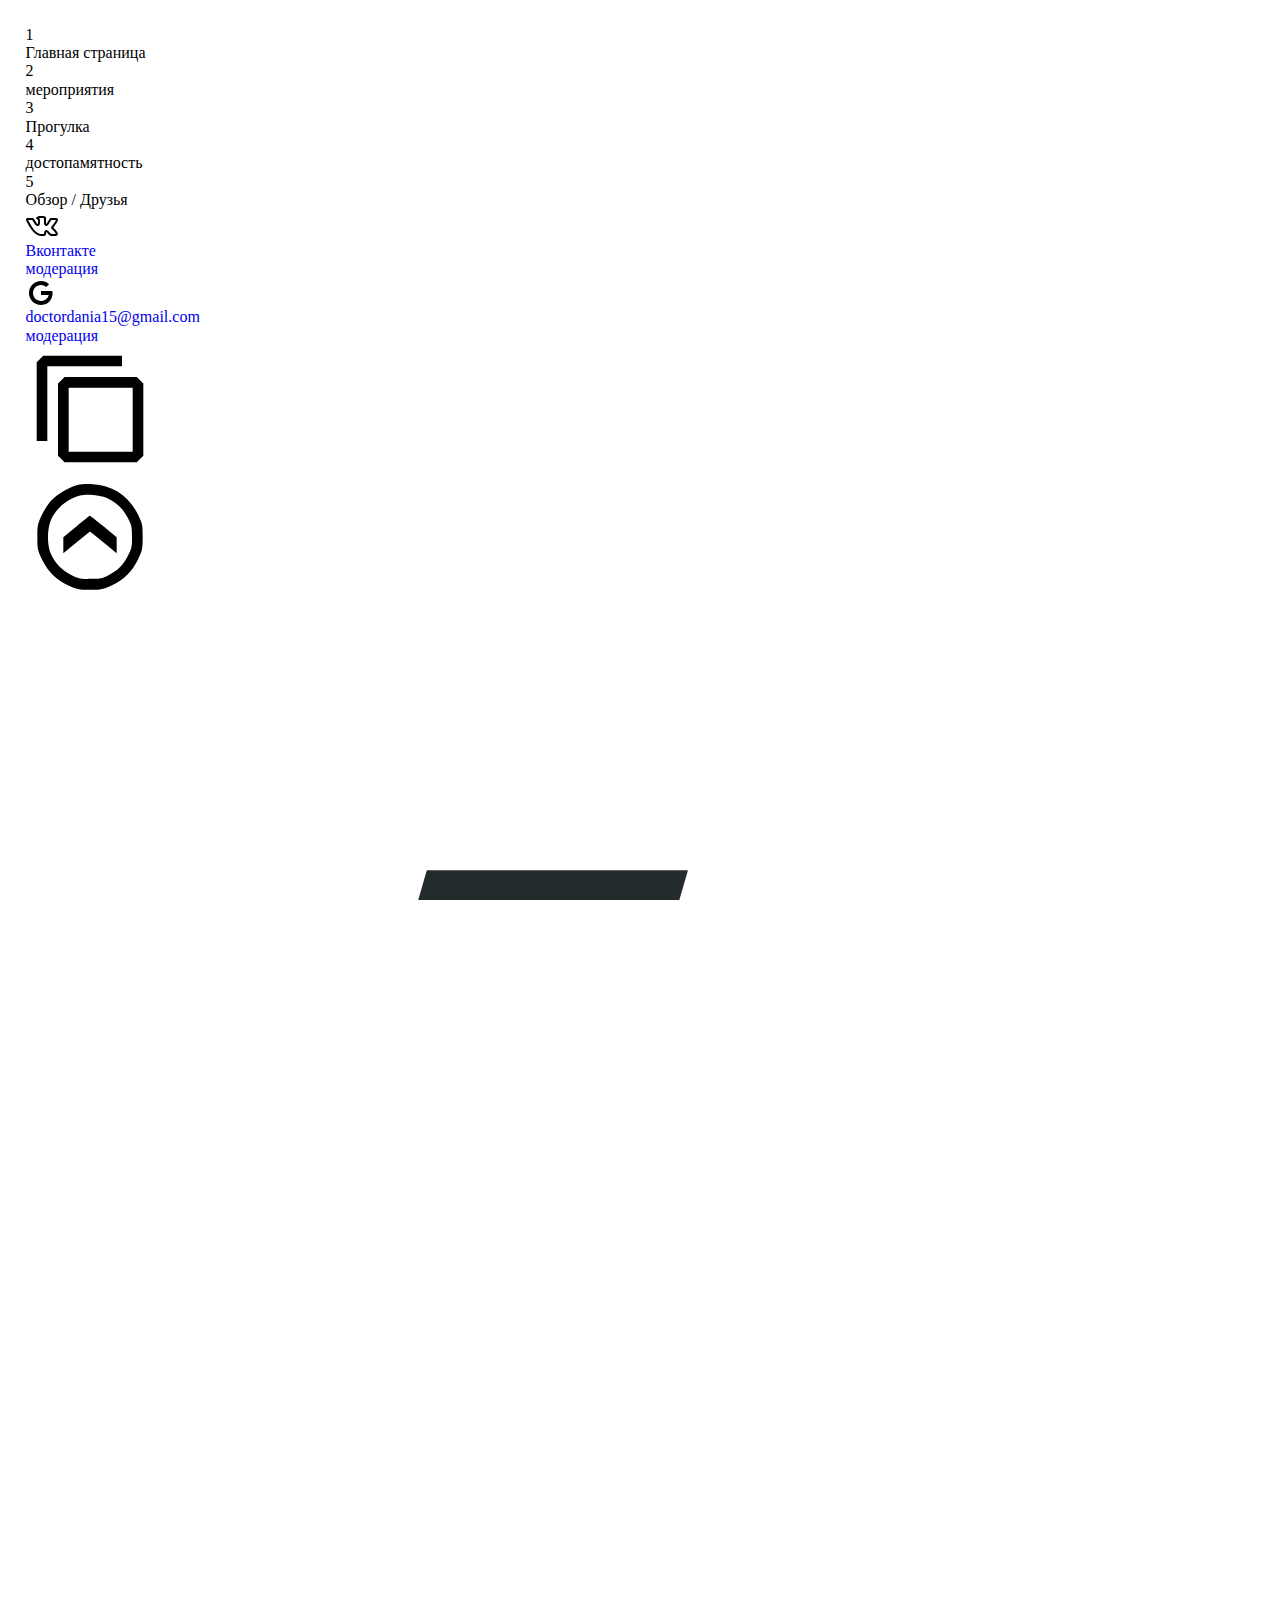
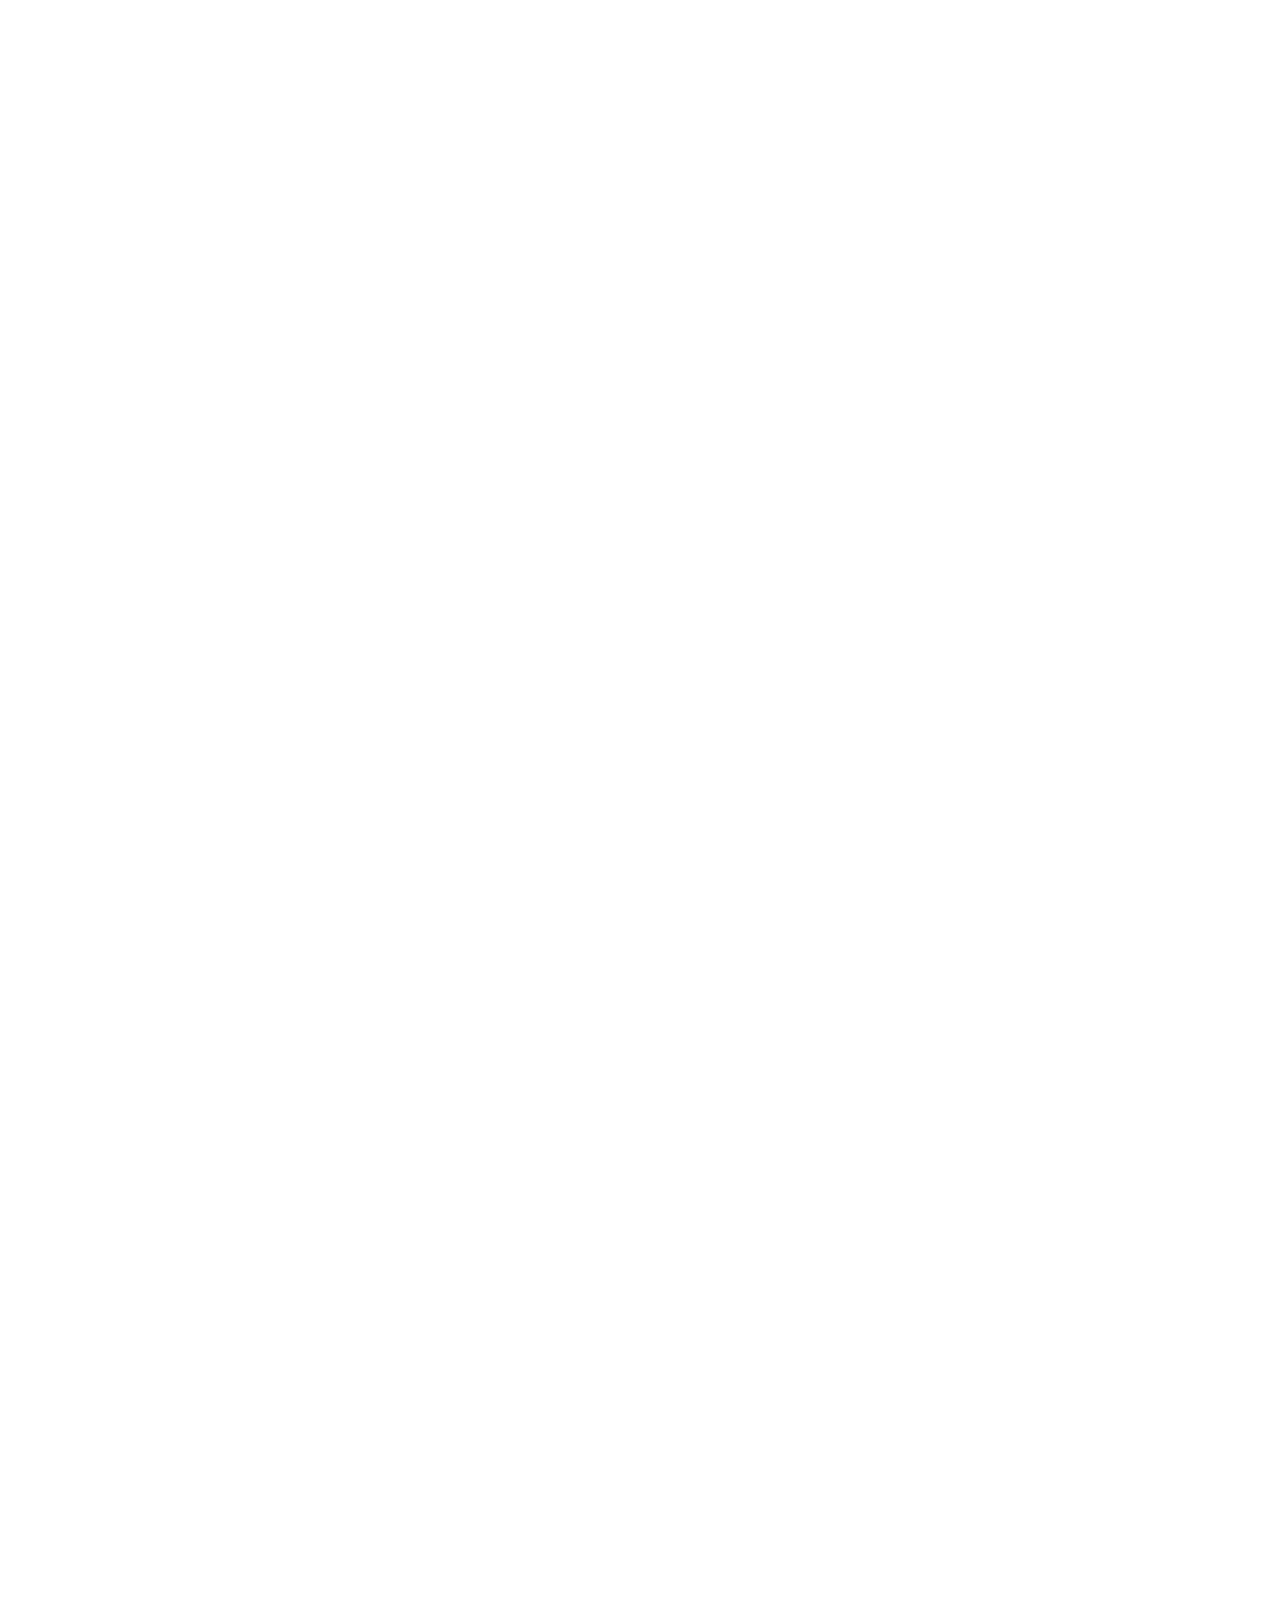
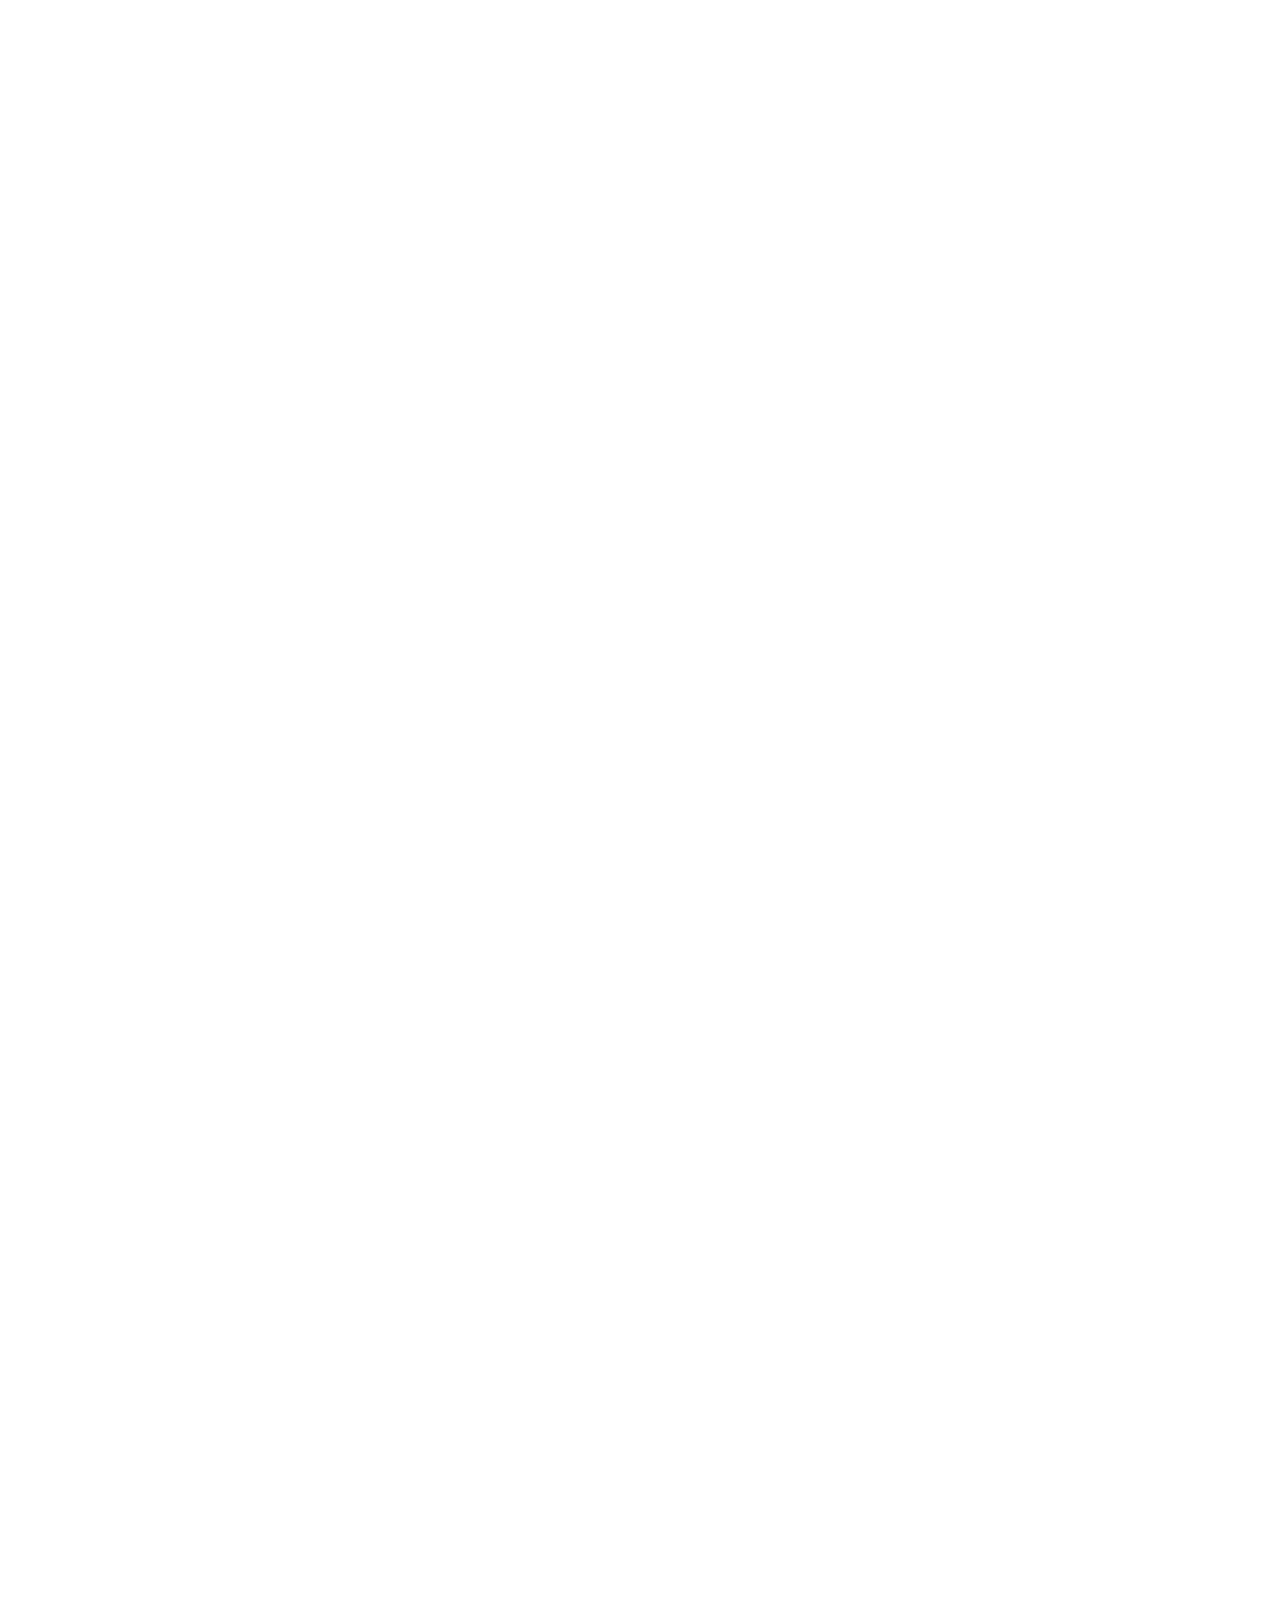
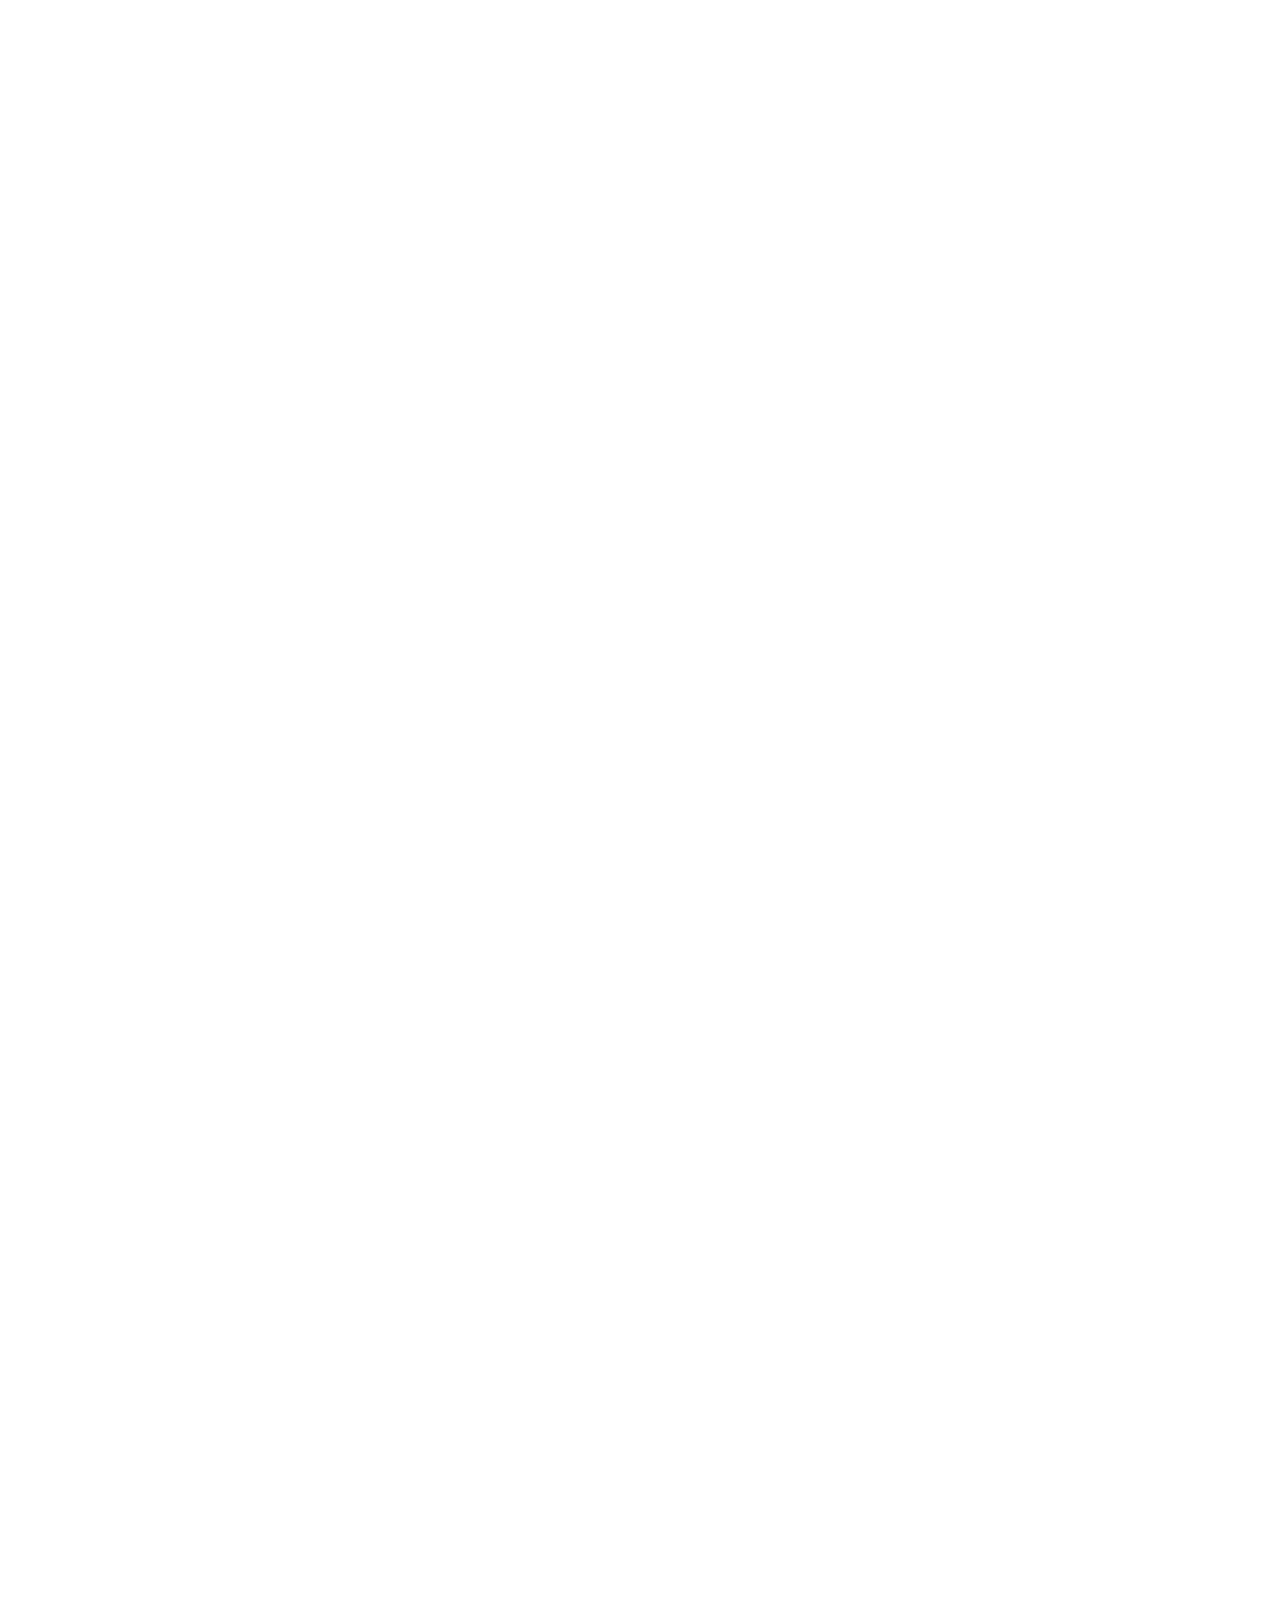
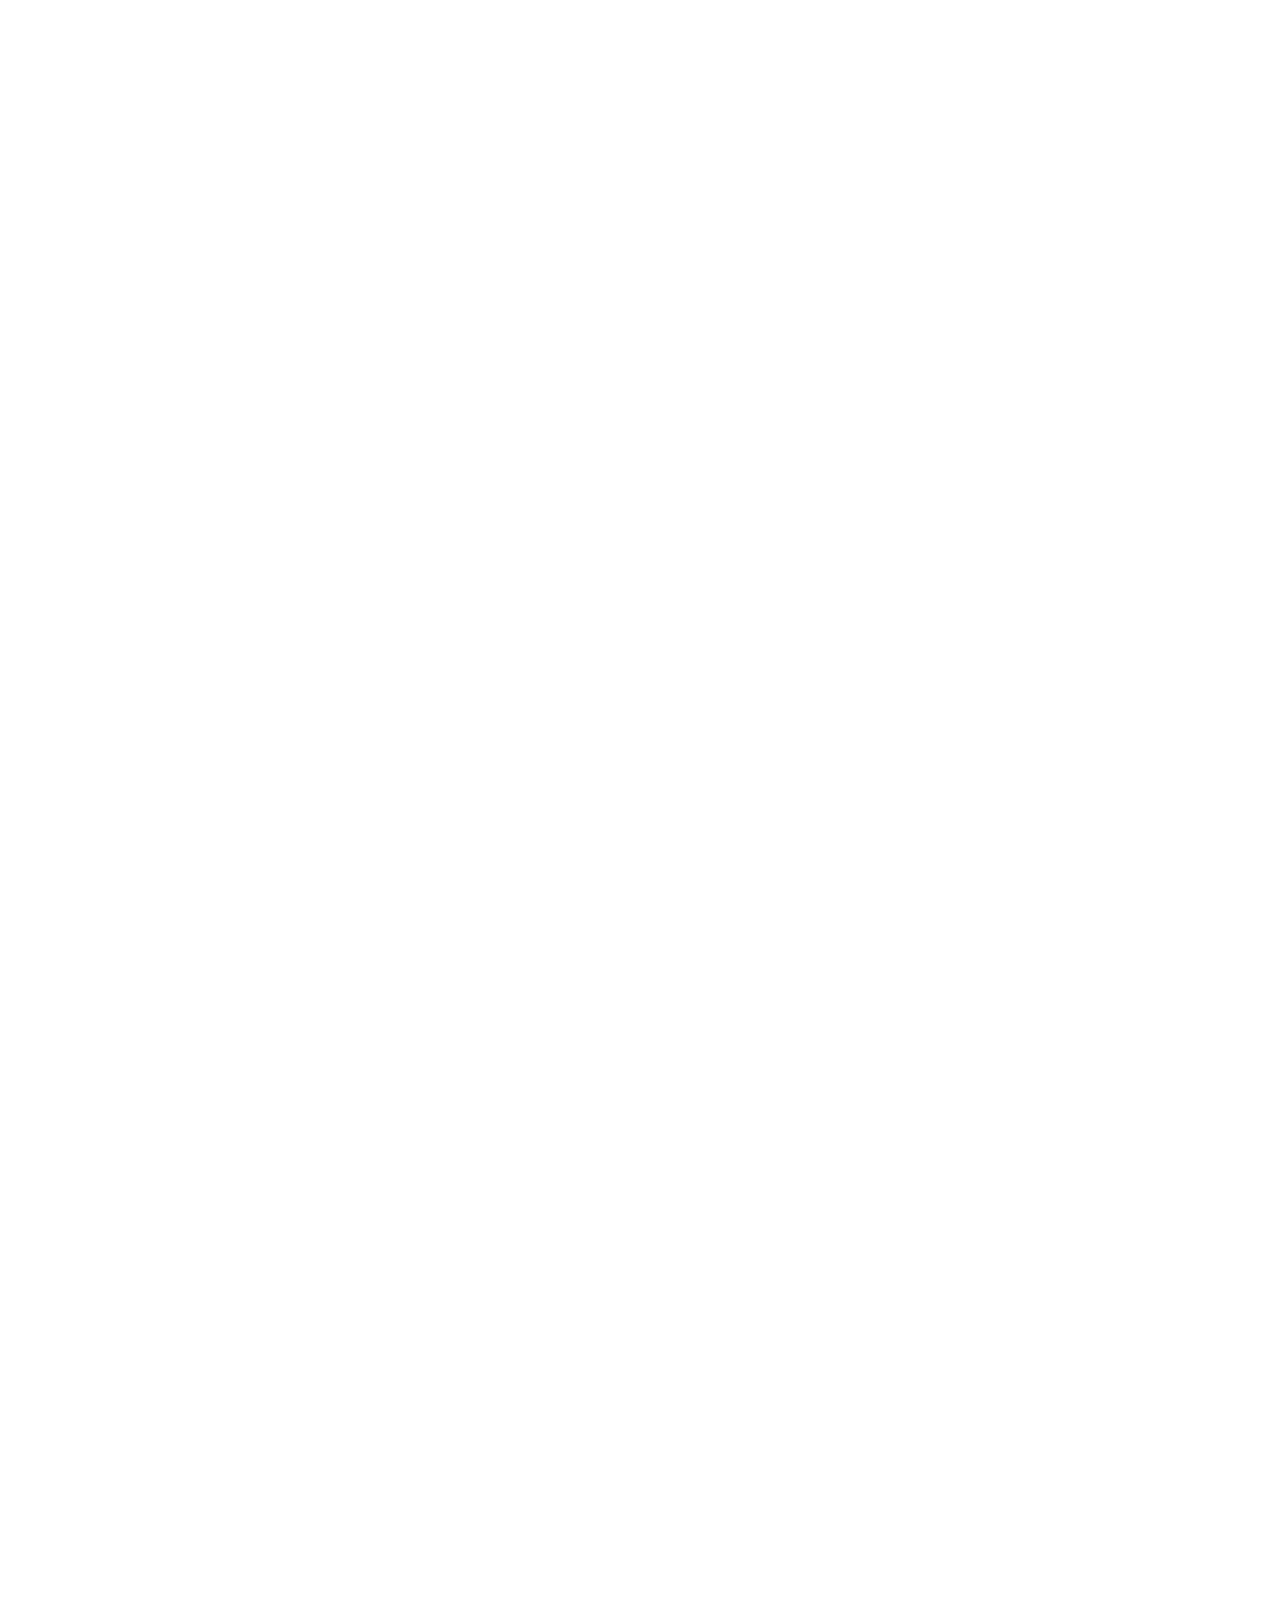
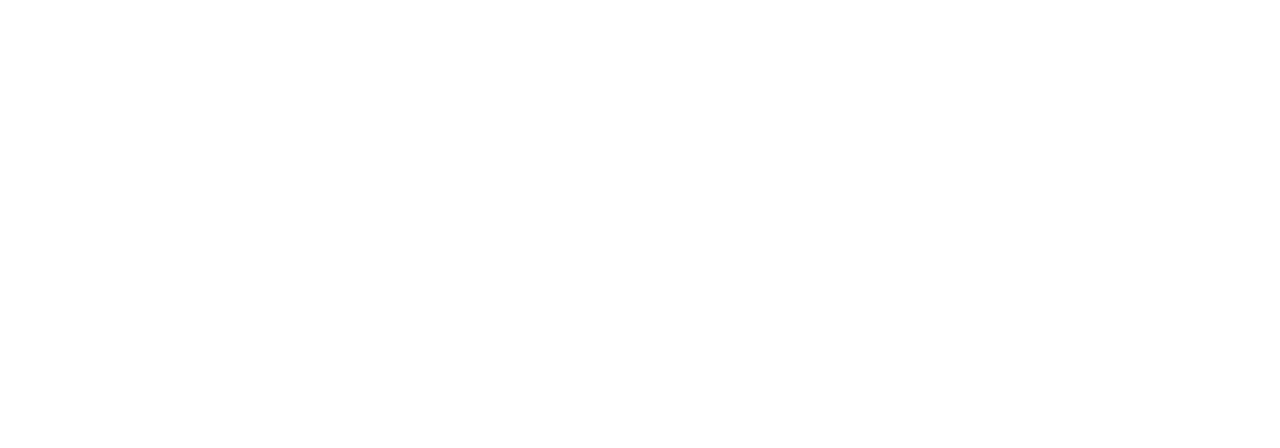
<file: Проектная работа (Старая Русса)/Старая Русса/index.html>
<!DOCTYPE html>
<html lang="ru">
<head>
	<meta charset="UTF-8">
	<meta name="viewport" content="width=device-width, initial-scale=1.0">
	<title>Старая Русса</title>
	<link rel="stylesheet" type="text/css" href="./css/reset.css">
	<link rel="stylesheet" type="text/css" href="./css/index.css">
</head>
<body>

	<!-- авторизация -->
	<div id="registration_client" class="autorization center column">
		<div class="menu_main_autorization">
			<div class="menu_autorization center column">
				<div class="menu_close_autorization">
					<div onclick="exit_autorization()">
						<img src="./images/close/icons_close_48.svg">
					</div>
				</div>				
				<div class="menu_text_autorization center">
					<div>
						Авторизация
					</div>
				</div>
			</div>	
			<div class="main_autorization center column">
				<div class="email input">
					<input type="email" placeholder="Логин...">
				</div>

				<div class="password input row">
					<input id="lock_active_password" type="password" placeholder="Пароль...">
					<div class="closed_lock center" onmouseover="open_lock()" onmouseout="closed_lock()">
						<img id="lock" src="./images/closed_lock/icons_closed_lock_24.svg">
					</div>
				</div>				

				<div class="fast_fast_autorization row">
					<div class='fast_autorization_third_party center row'>
						<a class="link_about row" href="mailto:doctordania15@gmail.com">
							<div class="link_img_google center rotate">
								<img src="./images/google/icons8-google-30.svg">
							</div>
						</a>
						<a class="link_about row" href="https://vk.com/id705993193">
							<div class="link_img_vk center rotate">
								<img src="./images/vk/icons8_vk_32.svg">
							</div>
						</a>
					</div>
					<div class="registration center" onclick="registration()">
						<div>
							ЗАРЕГИСТРИРОВАТЬСЯ!
						</div>
					</div>
				</div>

				<div class="button_autorization center" onclick="exit_autorization()">
					<div>
						ВХОД
					</div>
				</div>		
			</div>
		</div>
	</div>

	<!-- авторизация -->
	<div id="registration_mobile" class="autorization center column">
		<div class="menu_main_autorization">
			<div class="menu_autorization center column">
				<div class="menu_close_autorization menu_back_autorization">
					<div onclick="exit_autorization()">
						<img src="./images/back/icons_back_24.svg">
					</div>
				</div>					
				<div class="menu_close_autorization">
					<div>
						<img src="./images/close/icons_close_48.svg" onclick="exit_autorization()">
					</div>
				</div>				
				<div class="menu_text_autorization center">
					<div>
						Регистрация
					</div>
				</div>
			</div>	
			<div class="main_autorization center column">
				<div class="email input">
					<input type="email" placeholder="Номер телефона...">
				</div>			
				<div class="button_autorization center" onclick="code_autorization()">
					<div>
						Продолжить
					</div>
				</div>		
			</div>
		</div>
	</div>

	<!-- авторизация -->
	<div id="registration_mobile_code" class="autorization center column">
		<div class="menu_main_autorization">
			<div class="menu_autorization center column">
				<div class="menu_close_autorization menu_back_autorization">
					<div onclick="exit_autorization()">
						<img src="./images/back/icons_back_24.svg">
					</div>
				</div>				
				<div class="menu_close_autorization">
					<div>
						<img src="./images/close/icons_close_48.svg" onclick="exit_autorization()">
					</div>
				</div>				
				<div class="menu_text_autorization center">
					<div>
						Подтверждение
					</div>
				</div>
			</div>	
			<div class="main_autorization center column">
				<div class="email input">
					<input type="email" placeholder="Введите код...">
				</div>			
				<div class="button_autorization center" onclick="exit_autorization(); avatar()">
					<div>
						Продолжить
					</div>
				</div>		
			</div>
		</div>
	</div>

	<!-- авторизация -->
	<div id="registration_avatar" class="autorization center column">
		<div class="menu_main_autorization">
			<div class="menu_autorization center column">
				<div class="menu_close_autorization">
					<div onclick="exit_autorization()">
						<img src="./images/close/icons_close_48.svg">
					</div>
				</div>				
				<div class="menu_text_autorization center">
					<div>
						Создание аватара
					</div>
				</div>
			</div>	
			<div class="main_autorization center column">
				<div class="email input">
					<input type="email" placeholder="Придумайте логин...">
				</div>
				<div class="email input">
					<input type="email" placeholder="Пароль...">
				</div>				

				<div class="password input row">
					<input id="lock_active_password" type="password" placeholder="Пароль...">
					<div class="closed_lock center" onmouseover="open_lock()" onmouseout="closed_lock()">
						<img id="lock" src="./images/closed_lock/icons_closed_lock_24.svg">
					</div>
				</div>	
				</div>				
				<div class="button_autorization center" onclick="exit_autorization()">
					<div>
						Готов
					</div>
				</div>		
			</div>
		</div>
	</div>	

	<!-- Основной контент -->
	<div class="main_block">

		<!-- Стартовая страница -->
		<div class="start_construction">

			<!-- --- Перемещние по сайту --- -->
			<div class="display_flex position_center flex_column scroll">
				<div class="display_flex position_center scroll_block_moving" onclick="scroll_blocks_1()">
					<div class="display_flex position_center scroll_block_moving_number">
						<div style="z-index: 5;">1</div>
					</div>
					<div class="scroll_block_moving_content">
						<div class="display_flex position_center scroll_block_moving_content_block">
							<div style="color: black;">
								Главная страница
							</div>
						</div>
					</div>
				</div>
				<div class="display_flex position_center scroll_block_moving" onclick="scroll_blocks_2()">
					<div class="display_flex position_center scroll_block_moving_number">
						<div style="z-index: 5;">2</div>
					</div>
					<div class="scroll_block_moving_content">
						<div class="display_flex position_center scroll_block_moving_content_block">
							<div style="color: black;">
								мероприятия
							</div>
						</div>
					</div>
				</div>
				<div class="display_flex position_center scroll_block_moving" onclick="scroll_blocks_3()">
					<div class="display_flex position_center scroll_block_moving_number">
						<div style="z-index: 5;">3</div>
					</div>
					<div class="scroll_block_moving_content">
						<div class="display_flex position_center scroll_block_moving_content_block">
							<div style="color: black;">
								Прогулка
							</div>
						</div>
					</div>
				</div>
				<div class="display_flex position_center scroll_block_moving" onclick="scroll_blocks_5()">
					<div class="display_flex position_center scroll_block_moving_number">
						<div style="z-index: 5;">4</div>
					</div>
					<div class="scroll_block_moving_content">
						<div class="display_flex position_center scroll_block_moving_content_block">
							<div style="color: black;">
								достопамятность
							</div>
						</div>
					</div>
				</div>
				<div class="display_flex position_center scroll_block_moving" onclick="scroll_blocks_6()">
					<div class="display_flex position_center scroll_block_moving_number">
						<div style="z-index: 5;">5</div>
					</div>
					<div class="scroll_block_moving_content">
						<div class="display_flex position_center scroll_block_moving_content_block">
							<div style="color: black;">
								Обзор / Друзья
							</div>
						</div>
					</div>
				</div>
			</div>


			<!-- --- Глобальная переменная (модерация \ донат \ связь) --- -->
			<!-- --- Всё работает, можно добавлять новые блоки --- -->
			<div class="display_flex about_moderation">
				<a class="display_flex flex_row about_moderation_icons" href="https://vk.com/id705993193">
					<div class="display_flex position_center about_icons background_blue">
						<img class="background_white padding_five" src="./images/vk/icons8_vk_32.svg">
					</div>
					<div class="display_flex flex_column about_content background_white border_blue" style="justify-content: space-between;">
						<div class="display_flex about_content_text position_justify_center flex_grow position_align_end">
							<div class="about_content_text_title">
								Вконтакте
							</div>
						</div>
						<div class="display_flex about_content_text position_justify_end">
							<div class="about_content_text_description">
								модерация
							</div>
						</div>
					</div>
				</a>
				<a class="display_flex flex_row about_moderation_icons" href="https://vk.com/id705993193">
					<div class="display_flex position_center about_icons background_red">
						<img class="padding_five background_white" src="./images/google/icons8-google-30.svg">
					</div>
					<div class="display_flex flex_row about_content background_white border_red">
						<div class="display_flex flex_column" style="justify-content: space-between;">
							<div class="display_flex about_content_text position_justify_center flex_grow position_align_end">
								<div class="about_content_text_title ">
									doctordania15@gmail.com
								</div>
							</div>
							<div class="display_flex about_content_text position_justify_end">
								<div class="about_content_text_description">
									модерация
								</div>
							</div>
						</div>
						<div class="display_flex position_center about_cope">
							<div class="display_flex position_center about_cope_img">
								<img src="./images/copy/icons8_copy_96.svg">
							</div>	
						</div>
					</div>
				</a>
				<div class="display_flex position_align_center switch">
					<div class="display_flex position_center switch_block">
						<div class="display_flex position_align_end position_justify_center switch_block_img">
							<img src="./images/arrow/icons8_arrow_96.svg">
						</div>
					</div>
					<div class="display_flex switch_block_content">
						<a class="display_flex flex_row about_moderation_icons" href="https://vk.com/id705993193">
							<div class="display_flex position_center about_icons background_orange">
								<img class="background_white padding_five" src="./images/boosty/Dark.svg">
							</div>
							<div class="display_flex flex_column about_content background_white border_orange" style="justify-content: space-between;">
								<div class="display_flex about_content_text position_justify_center flex_grow position_align_end">
									<div class="about_content_text_title">
										Поддежка через boosty
									</div>
								</div>
								<div class="display_flex about_content_text position_justify_end">
									<div class="about_content_text_description">
										модерация
									</div>
								</div>
							</div>
						</a>
											
					</div>
				</div>
			</div>				

			<!-- Менюшка -->
			<div class="menu_start_block">

				<!-- Логотип -->
				<div class="logotype_link center">
					<a class="logotype" href="#">

						<span style="--i:1;">:</span>
						<span style="--i:2;">:</span>
						<span style="--i:3;">:</span>
						<span style="--i:4; color:#e96868">H</span>
						<span style="--i:5; color:#e96868">E</span>
						<span style="--i:6; color:#e96868">L</span>
						<span style="--i:7; color:#e96868">L</span>
						<span style="--i:8">_</span>
						<span style="--i:9; color:#03a9f4">C</span>
						<span style="--i:10; color:#03a9f4">O</span>
						<span style="--i:11; color:#03a9f4">R</span>
						<span style="--i:11; color:#03a9f4">P</span>
						<span style="--i:12;">:</span>
						<span style="--i:13;">:</span>
						<span style="--i:14;">:</span>
						<span style="--i:15;">:</span>   
					</a>
				</div>

				<!-- Меню -->
				<div class="menu">

					<!-- Ссылка -->
					<div class="menu_blocks">
						<div class="menu_blocks_title center">
							<div>
								События
							</div>
						</div>
						<div class="menu_blocks_pluse">
							<div class="blocks_">
								<div id="moving_1" class="blocks_st">
									<div class="moving_block">
										<div class="block">
											<div class="block_position_move">
												<div class="block_block_">
													<div class="block_block_background one_block">
														<div class="block_block_title">
															Событие
														</div>
														<div class="block_block_link">
															<div id="time">
																21.08.2003
															</div>
														</div>			
													</div>
													<div class="block_block_background two_block">
														<div class="block_block_content">
															В этом событие произошло так много всего...2
														</div>
														<div class="block_block_link">
															<div id="time">
																5:00
															</div>
														</div>
													</div>
												</div>
											</div>		
										</div>	
										<div class="block">
											<div class="block_position_move">
												<div class="block_block_">
													<div class="block_block_background one_block">
														<div class="block_block_title">
															Событие
														</div>
													</div>
													<div class="block_block_background two_block">
														<div class="block_block_content">
															В этом событие произошло так много всего...2
														</div>
														<div class="block_block_link">
															<div>
																Перейти
															</div>
														</div>
													</div>
												</div>
											</div>		
										</div>
										<div class="block">
											<div class="block_position_move">
												<div class="block_block_">
													<div class="block_block_background one_block">
														<div class="block_block_title">
															Событие
														</div>
													</div>
													<div class="block_block_background two_block">
														<div class="block_block_content">
															В этом событие произошло так много всего...2
														</div>
														<div class="block_block_link">
															<div>
																Перейти
															</div>
														</div>
													</div>
												</div>
											</div>		
										</div>		
									</div>
								</div>			
								<div class="decoration">
								</div>
								<div class="decoration left_button">
								</div>									
							</div>	
						</div>
					</div>
					<div class="menu_blocks">
						<div class="menu_blocks_title center">
							<div>
								События
							</div>
						</div>
						<div class="menu_blocks_pluse">
							<div class="blocks_">
								<div id="moving_2" class="blocks_st">
									<div class="moving_block">
										<div class="block">
											<div class="block_position_move">
												<div class="block_block_">
													<div class="block_block_background one_block">
														<div class="block_block_title">
															Событие
														</div>
													</div>
													<div class="block_block_background two_block">
														<div class="block_block_content">
															В этом событие произошло так много всего...2
														</div>
														<div class="block_block_link">
															<div>
																Перейти
															</div>
														</div>
													</div>
												</div>
											</div>		
										</div>	
										<div class="block">
											<div class="block_position_move">
												<div class="block_block_">
													<div class="block_block_background one_block">
														<div class="block_block_title">
															Событие
														</div>
													</div>
													<div class="block_block_background two_block">
														<div class="block_block_content">
															В этом событие произошло так много всего...2
														</div>
														<div class="block_block_link">
															<div>
																Перейти
															</div>
														</div>
													</div>
												</div>
											</div>		
										</div>
										<div class="block">
											<div class="block_position_move">
												<div class="block_block_">
													<div class="block_block_background one_block">
														<div class="block_block_title">
															Событие
														</div>
													</div>
													<div class="block_block_background two_block">
														<div class="block_block_content">
															В этом событие произошло так много всего...2
														</div>
														<div class="block_block_link">
															<div>
																Перейти
															</div>
														</div>
													</div>
												</div>
											</div>		
										</div>		
									</div>
								</div>			
								<div class="decoration">
								</div>
								<div class="decoration left_button">
								</div>									
							</div>	
						</div>
					</div>
					<div class="menu_blocks">
						<div class="menu_blocks_title center">
							<div>
								События
							</div>
						</div>
						<div class="menu_blocks_pluse">
							<div class="blocks_">
								<div id="moving_3" class="blocks_st">
									<div class="moving_block">
										<div class="block">
											<div class="block_position_move">
												<div class="block_block_">
													<div class="block_block_background one_block">
														<div class="block_block_title">
															Событие
														</div>
													</div>
													<div class="block_block_background two_block">
														<div class="block_block_content">
															В этом событие произошло так много всего...2
														</div>
														<div class="block_block_link">
															<div>
																Перейти
															</div>
														</div>
													</div>
												</div>
											</div>		
										</div>	
										<div class="block">
											<div class="block_position_move">
												<div class="block_block_">
													<div class="block_block_background one_block">
														<div class="block_block_title">
															Событие
														</div>
													</div>
													<div class="block_block_background two_block">
														<div class="block_block_content">
															В этом событие произошло так много всего...2
														</div>
														<div class="block_block_link">
															<div>
																Перейти
															</div>
														</div>
													</div>
												</div>
											</div>		
										</div>
										<div class="block">
											<div class="block_position_move">
												<div class="block_block_">
													<div class="block_block_background one_block">
														<div class="block_block_title">
															Событие
														</div>
													</div>
													<div class="block_block_background two_block">
														<div class="block_block_content">
															В этом событие произошло так много всего...2
														</div>
														<div class="block_block_link">
															<div>
																Перейти
															</div>
														</div>
													</div>
												</div>
											</div>		
										</div>		
									</div>
								</div>			
								<div class="decoration">
								</div>
								<div class="decoration left_button">
								</div>									
							</div>	
						</div>
					</div>
					<!-- Войти -->
					<div class="login_ center">
						<div class="login_back" onclick="autorization()">
							<img src="./images/icons8_exits/icons8_enter_24.svg">
						</div>
					</div>
				</div>
			</div>	
			<!-- Описание -->
			<div class="description center">
				<div>
					Город расположен при впадении реки Порусья в реку Полисть (бассейн озера Ильмень), в 99 км от Великого Новгорода (по объездной трассе), в 48 км восточнее Шимска, в 20 км западнее Парфино и в 64 км севернее Поддорья.
				</div>
			</div>
			<!-- Заголовок -->
			<div class="start_block_title center">
				<div class="head_">
					СТАРАЯ РУССА		    
				</div> 
				<div class="head_any">
					СТАРАЯ РУССА		    
				</div>
			</div>
			<!-- Спуск вниз -->
			<div class="descent_down center">
				<div onclick="scroll_blocks_2()">
					<img src="./images/outlined/icons8_outlined_48.svg">
				</div>
			</div>
		</div>

		<!-- Мероприятия -->
		<div class="events_construction">
			<!-- Разделитель на видимый / не видимый -->
			<div class="events_contr">
				<div class="events_block_size_">
					<!-- Меню -->
					<div class="events_menu">
						<!-- Поисковое меню -->

						<div class="events_menu_add_left_cansel" onclick="block_close_(0)">
							<div class="lock_poc_tok center">
								<
							</div>
						</div>

						<div class="events_search">

							<div class="events_search_close"></div>

							<div class="events_menu_block">
								<div class="search_active">
									<input type="checkbox">
									<div class="events_menu_text center">
										Поиск по:
									</div>
								</div>
							</div>
							<div class="events_menu_block">
								<div class="search_active">
									<input type="checkbox">
									<div class="events_menu_text center">
										Поиск по:
									</div>
								</div>
							</div>
							<div class="events_menu_block">
								<div class="search_active">
									<input type="checkbox">
									<div class="events_menu_text center">
										Поиск по:
									</div>
								</div>
							</div>
							<div class="events_menu_block">
								<div class="search_active">
									<input type="date" style="width: 100px; color: white;">
								</div>
							</div>
						</div>

						<!-- Добавить -->
						<div class="events_menu_add" onclick="fixed_dop_open()">
							<div class="center">
								+
							</div>
						</div>
					</div>

					<!-- Контент -->
					<div class="events_contents_blocks">
						<!-- Блок с блоками -->
						<div id="moving_13" class="absolute_block">
							<!-- Активная часть -->
							<div class="absolute_flex">
								<div class="absolute_important">
									<img class="absolute_important_big" src="./images/back_href/1676648004_catherineasquithgallery-com-p-emodzi-na-zelenom-fone-186.png">
									<div class="absolute_people">
										<div class="absolute_people_images center">
											<img src="./images/back_href/1676648004_catherineasquithgallery-com-p-emodzi-na-zelenom-fone-186.png">
										</div>
										<div class="absolute_title_block">
											<div class="absolute_title">
												Какое то название
											</div>
											<div class="absolute_information">
												<div class="absolute_block_information">
													Саша Ахилевич Амигоданович
												</div>
												<div class="dop_info">
													<div class="dop_info_open center">
														i
													</div>
													<div class="hover_open_dop_info">
														<div class="time_dop">
															21:15
														</div>
														<div class="time_dop">
															15 дек 2015
														</div>
													</div>
												</div>
											</div>
										</div>
									</div>
								</div>
								<div class="absolute_content_text">
									<div class="text_abs"></div>
								</div>
								<div class="absolute_images_slaider">
									<div id="moving_5" class="img_abs">
										<div>
											<img src="./images/back_href/1676648004_catherineasquithgallery-com-p-emodzi-na-zelenom-fone-186.png">
										</div>
										<div>
											<img src="./images/back_href/1676648004_catherineasquithgallery-com-p-emodzi-na-zelenom-fone-186.png">
										</div>
										<div>
											<img src="./images/back_href/1676648004_catherineasquithgallery-com-p-emodzi-na-zelenom-fone-186.png">
										</div>
										<div>
											<img src="./images/back_href/1676648004_catherineasquithgallery-com-p-emodzi-na-zelenom-fone-186.png">
										</div>	
									</div>
								</div>
								<ul class="press">
								  <li class="press-item"></li>
								  <li class="press-item"></li>
								  <li class="press-item"></li>
								  <li class="press-item"></li>
								</ul>									

							<!-- Подвижный элемент -->
								<div class="ocenka">
									<div class="flex_ocenka">
										<div class="shaloba">
											<img src="./images/back_href/1676648004_catherineasquithgallery-com-p-emodzi-na-zelenom-fone-186.png">
										</div>
										<div class="ocenka_laik">
											<div class="right_ocenka"></div>
											<div class="left_ocenka"></div>
										</div>
									</div>
								</div>
							</div>								
						</div>			


						<div id="moving_11" class="events_contents_blocks_positon">
							<div class="block events_contents_blocks_nastr" onclick="block_close_open_absolute(0)">
								<div class="block_position_move">
									<div class="block_block_">
										<div class="block_block_background one_block">
											<div class="block_block_title">
												Событие
											</div>
										</div>
										<div class="block_block_background two_block">
											<div class="block_block_content">
												В этом событие произошло так много всего...2
											</div>
											<div class="block_block_link">
												<div>
													Перейти
												</div>
											</div>
										</div>
									</div>
								</div>		
							</div>
							<div class="block events_contents_blocks_nastr" onclick="block_close_open_absolute(0)">
								<div class="block_position_move">
									<div class="block_block_">
										<div class="block_block_background one_block">
											<div class="block_block_title">
												Событие
											</div>
										</div>
										<div class="block_block_background two_block">
											<div class="block_block_content">
												В этом событие произошло так много всего...2
											</div>
											<div class="block_block_link">
												<div>
													Перейти
												</div>
											</div>
										</div>
									</div>
								</div>		
							</div>							
							<div class="block events_contents_blocks_nastr" onclick="block_close_open_absolute(0)">
								<div class="block_position_move">
									<div class="block_block_">
										<div class="block_block_background one_block">
											<div class="block_block_title">
												Событие
											</div>
										</div>
										<div class="block_block_background two_block">
											<div class="block_block_content">
												В этом событие произошло так много всего...2
											</div>
											<div class="block_block_link">
												<div>
													Перейти
												</div>
											</div>
										</div>
									</div>
								</div>		
							</div>	
							<div class="block events_contents_blocks_nastr" onclick="block_close_open_absolute(0)">
								<div class="block_position_move">
									<div class="block_block_">
										<div class="block_block_background one_block">
											<div class="block_block_title">
												Событие
											</div>
										</div>
										<div class="block_block_background two_block">
											<div class="block_block_content">
												В этом событие произошло так много всего...2
											</div>
											<div class="block_block_link">
												<div>
													Перейти
												</div>
											</div>
										</div>
									</div>
								</div>		
							</div>	
							<div class="block events_contents_blocks_nastr" onclick="block_close_open_absolute(0)">
								<div class="block_position_move">
									<div class="block_block_">
										<div class="block_block_background one_block">
											<div class="block_block_title">
												Событие
											</div>
										</div>
										<div class="block_block_background two_block">
											<div class="block_block_content">
												В этом событие произошло так много всего...2
											</div>
											<div class="block_block_link">
												<div>
													Перейти
												</div>
											</div>
										</div>
									</div>
								</div>		
							</div>	
							<div class="block events_contents_blocks_nastr" onclick="block_close_open_absolute(0)">
								<div class="block_position_move">
									<div class="block_block_">
										<div class="block_block_background one_block">
											<div class="block_block_title">
												Событие
											</div>
										</div>
										<div class="block_block_background two_block">
											<div class="block_block_content">
												В этом событие произошло так много всего...2
											</div>
											<div class="block_block_link">
												<div>
													Перейти
												</div>
											</div>
										</div>
									</div>
								</div>		
							</div>	
							<div class="block events_contents_blocks_nastr" onclick="block_close_open_absolute(0)">
								<div class="block_position_move">
									<div class="block_block_">
										<div class="block_block_background one_block">
											<div class="block_block_title">
												Событие
											</div>
										</div>
										<div class="block_block_background two_block">
											<div class="block_block_content">
												В этом событие произошло так много всего...2
											</div>
											<div class="block_block_link">
												<div>
													Перейти
												</div>
											</div>
										</div>
									</div>
								</div>		
							</div>																																				
						</div>
					</div>
				</div>
				<!-- Чат -->
				<div class="events_chat">
					<!-- Menu -->
					<div class="events_chat_menu">
						<div class="events_chat_menu_information">
							<div class="events_chat_menu_images">
								<img src="./images/back_href/1676648004_catherineasquithgallery-com-p-emodzi-na-zelenom-fone-186.png">

								<!-- Список чатов -->
								<div id="moving_7" class="absolute_chate_">
									<div class="absolute_chat_bloks_">
										<div class="block_chate_url">
											<div class="block_chate_url_image center">
												<img src="./images/back_href/1676648004_catherineasquithgallery-com-p-emodzi-na-zelenom-fone-186.png">
											</div>
											<div class="text_absolute_chate">
												Название
											</div>
										</div>
									</div>
									<div class="absolute_chat_bloks_">
										<div class="block_chate_url">
											<div class="block_chate_url_image center">
												<img src="./images/back_href/1676648004_catherineasquithgallery-com-p-emodzi-na-zelenom-fone-186.png">
											</div>
											<div class="text_absolute_chate">
												Название
											</div>
										</div>
									</div>
									<div class="absolute_chat_bloks_">
										<div class="block_chate_url">
											<div class="block_chate_url_image center">
												<img src="./images/back_href/1676648004_catherineasquithgallery-com-p-emodzi-na-zelenom-fone-186.png">
											</div>
											<div class="text_absolute_chate">
												Название
											</div>
										</div>
									</div>
									<div class="absolute_chat_bloks_">
										<div class="block_chate_url">
											<div class="block_chate_url_image center">
												<img src="./images/back_href/1676648004_catherineasquithgallery-com-p-emodzi-na-zelenom-fone-186.png">
											</div>
											<div class="text_absolute_chate">
												Название
											</div>
										</div>
									</div>
									<div class="absolute_chat_bloks_">
										<div class="block_chate_url">
											<div class="block_chate_url_image center">
												<img src="./images/back_href/1676648004_catherineasquithgallery-com-p-emodzi-na-zelenom-fone-186.png">
											</div>
											<div class="text_absolute_chate">
												Название
											</div>
										</div>
									</div>
									<div class="absolute_chat_bloks_">
										<div class="block_chate_url">
											<div class="block_chate_url_image center">
												<img src="./images/back_href/1676648004_catherineasquithgallery-com-p-emodzi-na-zelenom-fone-186.png">
											</div>
											<div class="text_absolute_chate">
												Название
											</div>
										</div>
									</div>
									<div class="absolute_chat_bloks_">
										<div class="block_chate_url">
											<div class="block_chate_url_image center">
												<img src="./images/back_href/1676648004_catherineasquithgallery-com-p-emodzi-na-zelenom-fone-186.png">
											</div>
											<div class="text_absolute_chate">
												Название
											</div>
										</div>
									</div>																																																						
									<div class="absolute_chat_bloks_">
										<div class="block_chate_url">
											<div class="block_chate_url_image center">
												<img src="./images/back_href/1676648004_catherineasquithgallery-com-p-emodzi-na-zelenom-fone-186.png">
											</div>
											<div class="text_absolute_chate">
												Название
											</div>
										</div>
									</div>
									<div class="absolute_chat_bloks_">
										<div class="block_chate_url">
											<div class="block_chate_url_image center">
												<img src="./images/back_href/1676648004_catherineasquithgallery-com-p-emodzi-na-zelenom-fone-186.png">
											</div>
											<div class="text_absolute_chate">
												Название
											</div>
										</div>
									</div>																		
								</div>

							</div>
							<div class="events_chat_menu_title center">
								Название темы:
							</div>
						</div>
						<div class="events_chate_close center">
							<div class="center">
								i
							</div>
						</div>
					</div>
					<!-- content -->
					<div class="events_chat_content"></div>
					<!-- chat -->
					<div class="events_chat_correspondence">
						<div class="correspondence center">
							<textarea placeholder="Напечатать сообщение..."></textarea>
						</div>
						<div class="chat_sumbite">
							<img src="./images/back_href/1676648004_catherineasquithgallery-com-p-emodzi-na-zelenom-fone-186.png">
						</div>
					</div>
				</div>
			</div>
		</div>


		<div class="places_to_visit">
			<div class="places_to_visit_the_whole_block">

				<div id="moving_14" class="absolute_block">
					<!-- Активная часть -->
					<div class="absolute_flex">
						<div class="absolute_important">
							<img class="absolute_important_big" src="./images/back_href/1676648004_catherineasquithgallery-com-p-emodzi-na-zelenom-fone-186.png">
							<div class="absolute_people">
								<div class="absolute_people_images center">
									<img src="./images/back_href/1676648004_catherineasquithgallery-com-p-emodzi-na-zelenom-fone-186.png">
								</div>
								<div class="absolute_title_block">
									<div class="absolute_title">
										Какое то название
									</div>
									<div class="absolute_information">
										<div class="absolute_block_information">
											Саша Ахилевич Амигоданович
										</div>
										<div class="dop_info">
											<div class="dop_info_open center">
												i
											</div>
											<div class="hover_open_dop_info">
												<div class="time_dop">
													21:15
												</div>
												<div class="time_dop">
													15 дек 2015
												</div>
											</div>
										</div>
									</div>
								</div>
							</div>
						</div>
						<div class="absolute_content_text">
							<div class="text_abs"></div>
						</div>
						<div class="absolute_images_slaider">
							<div id="moving_6" class="img_abs">
								<div>
									<img src="./images/back_href/1676648004_catherineasquithgallery-com-p-emodzi-na-zelenom-fone-186.png">
								</div>
								<div>
									<img src="./images/back_href/1676648004_catherineasquithgallery-com-p-emodzi-na-zelenom-fone-186.png">
								</div>
								<div>
									<img src="./images/back_href/1676648004_catherineasquithgallery-com-p-emodzi-na-zelenom-fone-186.png">
								</div>
								<div>
									<img src="./images/back_href/1676648004_catherineasquithgallery-com-p-emodzi-na-zelenom-fone-186.png">
								</div>	
							</div>
						</div>							
					</div>
					<!-- Подвижный элемент -->
					<div class="ocenka">
						<div class="flex_ocenka">
							<div class="shaloba">
								<img src="./images/back_href/1676648004_catherineasquithgallery-com-p-emodzi-na-zelenom-fone-186.png">
							</div>
							<div class="ocenka_laik">
								<div class="right_ocenka"></div>
								<div class="left_ocenka"></div>
							</div>
						</div>
					</div>								
				</div>	

				<div class="places_to_visit_evering_content">
					<!-- Меню -->
					<div class="places_to_visit_menu">
						<!-- Поисковое меню -->
						<!-- Добавить -->
						<div class="places_to_visit_menu_exit" onclick="fixed_dop_open()">
							<div class="center">
								+
							</div>
						</div>

						<div class="places_to_visit_menu_search">
							<div class="places_to_visit_menu_search_block">
								<div class="places_to_visit_menu_search_block_active">
									<input type="checkbox">
									<div class=" center">
										Поиск по:
									</div>
								</div>
							</div>
							<div class="places_to_visit_menu_search_block">
								<div class="places_to_visit_menu_search_block_active">
									<input type="checkbox">
									<div class=" center">
										Поиск по:
									</div>
								</div>
							</div>
						</div>

						<!-- Добавить -->
						<div class="places_to_visit_menu_add" onclick="fixed_dop_open()">
							<div class="center">
								+
							</div>
						</div>
					</div>

					<!-- Контент -->
					<div class="places_to_visit_content">
						<!-- Блок с блоками -->
		


						<div id="moving_12" class="places_to_visit_content_position">
							<div class="places_to_visit_content_position_customization" onclick="block_close_open_absolute(1)">
								<div class="places_to_visit_content_block_block_">
									<div class="places_to_visit_content_block_block_background">
										<img id="img" style="display: none;" src="./images/back_href/1676648004_catherineasquithgallery-com-p-emodzi-na-zelenom-fone-186.png">
										<img id="img" style="display: none;" src="./images/back_href/1676648004_catherineasquithgallery-com-p-emodzi-na-zelenom-fone-186.png">
										<img id="img" style="display: none;" src="./images/back_href/1676648004_catherineasquithgallery-com-p-emodzi-na-zelenom-fone-186.png">
										<div class="places_to_visit_content_block_block_title">
											Событие
										</div>
									</div>
									<div class="places_to_visit_content_block_block_link">
										<div>
											перейти в описание
										</div>
									</div>
									<div class="places_to_visit_content_block_block_background_continuation">
										<div class="places_to_visit_content_block_block_description">
											В этом событие произошло так много всего...2
										</div>
									</div>
								</div>
							</div>
							<div class="places_to_visit_content_position_customization" onclick="block_close_open_absolute(1)">
								<div class="places_to_visit_content_block_block_">
									<div class="places_to_visit_content_block_block_background">
										<img src="./images/back_href/1676648004_catherineasquithgallery-com-p-emodzi-na-zelenom-fone-186.png">
										<img src="./images/back_href/1676648004_catherineasquithgallery-com-p-emodzi-na-zelenom-fone-186.png">
										<img src="./images/back_href/1676648004_catherineasquithgallery-com-p-emodzi-na-zelenom-fone-186.png">
										<div class="places_to_visit_content_block_block_title">
											Событие
										</div>
									</div>
									<div class="places_to_visit_content_block_block_link">
										<div>
											перейти в описание
										</div>
									</div>
									<div class="places_to_visit_content_block_block_background_continuation">
										<div class="places_to_visit_content_block_block_description">
											В этом событие произошло так много всего...2
										</div>
									</div>
								</div>
							</div>						
							<div class="places_to_visit_content_position_customization" onclick="block_close_open_absolute(1)">
								<div class="places_to_visit_content_block_block_">
									<div class="places_to_visit_content_block_block_background">
										<img id="img" style="display: none;" src="./images/back_href/1676648004_catherineasquithgallery-com-p-emodzi-na-zelenom-fone-186.png">
										<img id="img" style="display: none;" src="./images/back_href/1676648004_catherineasquithgallery-com-p-emodzi-na-zelenom-fone-186.png">
										<img id="img" style="display: none;" src="./images/back_href/1676648004_catherineasquithgallery-com-p-emodzi-na-zelenom-fone-186.png">
										<div class="places_to_visit_content_block_block_title">
											Событие
										</div>
									</div>
									<div class="places_to_visit_content_block_block_link">
										<div>
											перейти в описание
										</div>
									</div>
									<div class="places_to_visit_content_block_block_background_continuation">
										<div class="places_to_visit_content_block_block_description">
											В этом событие произошло так много всего...2
										</div>
									</div>
								</div>
							</div>
							<div class="places_to_visit_content_position_customization" onclick="block_close_open_absolute(1)">
								<div class="places_to_visit_content_block_block_">
									<div class="places_to_visit_content_block_block_background">
										<img src="./images/back_href/1676648004_catherineasquithgallery-com-p-emodzi-na-zelenom-fone-186.png">
										<img src="./images/back_href/1676648004_catherineasquithgallery-com-p-emodzi-na-zelenom-fone-186.png">
										<img src="./images/back_href/1676648004_catherineasquithgallery-com-p-emodzi-na-zelenom-fone-186.png">
										<div class="places_to_visit_content_block_block_title">
											Событие
										</div>
									</div>
									<div class="places_to_visit_content_block_block_link">
										<div>
											перейти к описание
										</div>
									</div>
									<div class="places_to_visit_content_block_block_background_continuation">
										<div class="places_to_visit_content_block_block_description">
											В этом событие произошло так много всего...2
										</div>
									</div>
								</div>
							</div>
							<div class="block events_contents_blocks_nastr" onclick="block_close_open_absolute(1)">
								<div class="block_position_move">
									<div class="block_block_">
										<div class="block_block_background one_block">
											<div class="block_block_title">
												Событие
											</div>
										</div>
										<div class="block_block_background two_block">
											<div class="block_block_content">
												В этом событие произошло так много всего...2
											</div>
											<div class="block_block_link">
												<div>
													Перейти
												</div>
											</div>
										</div>
									</div>
								</div>		
							</div>	
							<div class="block events_contents_blocks_nastr" onclick="block_close_open_absolute(1)">
								<div class="block_position_move">
									<div class="block_block_">
										<div class="block_block_background one_block">
											<div class="block_block_title">
												Событие
											</div>
										</div>
										<div class="block_block_background two_block">
											<div class="block_block_content">
												В этом событие произошло так много всего...2
											</div>
											<div class="block_block_link">
												<div>
													Перейти
												</div>
											</div>
										</div>
									</div>
								</div>		
							</div>	
							<div class="block events_contents_blocks_nastr" onclick="block_close_open_absolute(1)">
								<div class="block_position_move">
									<div class="block_block_">
										<div class="block_block_background one_block">
											<div class="block_block_title">
												Событие
											</div>
										</div>
										<div class="block_block_background two_block">
											<div class="block_block_content">
												В этом событие произошло так много всего...2
											</div>
											<div class="block_block_link">
												<div>
													Перейти
												</div>
											</div>
										</div>
									</div>
								</div>		
							</div>																																				
						</div>
					</div>
				</div>
				<div class="AAAAAA">
					<div class="map">
						<iframe src="https://yandex.ru/map-widget/v1/?um=constructor%3Ac00310a4bf66f8eb930db3ea03365a3b01f28d452e89b1b69b657f45dd44a4d1&amp;source=constructor" frameborder="0" seamless></iframe> 					
					</div>
				</div>
			</div>	
		</div>

		<!-- 4 достопремичательности-->		
		<div class="attractions_construction">

			<!-- 4 достопремичательности абсолют -->
			<div class="absolute_inform_dostoprem">
				<!-- menu -->
				<div class="absolute_inform_dostoprem_menu">
					<div class="absolute_inform_dostoprem_menu_image" onclick="function_name1()">
						<img src="./images/back_href/1676648004_catherineasquithgallery-com-p-emodzi-na-zelenom-fone-186.png">
					</div>
					<div class="absolute_inform_dostoprem_menu_image">
						<img src="./images/back_href/1676648004_catherineasquithgallery-com-p-emodzi-na-zelenom-fone-186.png">
					</div>
				</div>
				<!-- content -->
				<div class="absolute_inform_dostoprem_content">
					<!-- foto -->
					<div class="absolute_inform_dostoprem_content_left_">
						<div class="absolute_inform_dostoprem_content_left_big_img">
							<img src="./images/back_href/1676648004_catherineasquithgallery-com-p-emodzi-na-zelenom-fone-186.png">
						</div>
						<div id="moving_15" class="absolute_inform_dostoprem_content_left_mini_img">
							<div>
								<img src="./images/back_href/1676648004_catherineasquithgallery-com-p-emodzi-na-zelenom-fone-186.png">								
							</div>
							<div>
								<img src="./images/back_href/1676648004_catherineasquithgallery-com-p-emodzi-na-zelenom-fone-186.png">									
							</div>
							<div>
								<img src="./images/back_href/1676648004_catherineasquithgallery-com-p-emodzi-na-zelenom-fone-186.png">									
							</div>
							<div>
								<img src="./images/back_href/1676648004_catherineasquithgallery-com-p-emodzi-na-zelenom-fone-186.png">									
							</div>
						</div>
					</div>
					<!-- descript -->
					<div class="descript_absolute_title">
						<div class="title_absolute_big_title">
							hello world 
						</div>
						<div class="title_absolute_mini_title">
							text text text
						</div>
					</div>
				</div>
			</div>

			<div class="max_w_h">
				<div class="attractions_construction_title center">
					<div>
						Достопремечательности
					</div>
				</div>
				<!-- 6-е блока начало -->
				<div class="attractions_mini_block">
					<div class="attractions_block" onclick="function_name0('Башня бога...', 'Куча Куча Куча текста','')"></div>
					<div class="attractions_block" onclick="function_name0('Башня бога...', 'Куча Куча Куча текста','')"></div>
					<div class="attractions_block" onclick="function_name0('Башня бога...', 'Куча Куча Куча текста','')"></div>
					<div class="attractions_block" onclick="function_name0('Башня бога...', 'Куча Куча Куча текста','')"></div>
					<div class="attractions_block" onclick="function_name0('Башня бога...', 'Куча Куча Куча текста','')"></div>
					<div class="attractions_block" onclick="function_name0('Башня бога...', 'Куча Куча Куча текста','')"></div>
				</div>
				<!-- описание -->
				<div class="description_attractions center">
					<div>Старая Русса, величайший город своего времени и за его гранью!</div>
				</div>
			</div>
		</div>

		<!-- Обзор на город -->		
		<div class="video_construction center">
			<div class="left_video_cont">
				<div class="gallery">
					<iframe width="560" height="315" src="https://www.youtube.com/embed/eYJJVfAfVgs" title="YouTube video player" frameborder="0" allow="accelerometer; autoplay; clipboard-write; encrypted-media; gyroscope; picture-in-picture; web-share" allowfullscreen></iframe>
					<iframe width="560" height="315" src="https://www.youtube.com/embed/J7d6zyLUWtQ" title="YouTube video player" frameborder="0" allow="accelerometer; autoplay; clipboard-write; encrypted-media; gyroscope; picture-in-picture; web-share" allowfullscreen></iframe>
				</div>					
				<div class="poddrshka">
					<div class="poddrcha_left">
						<div class="title_poddrcha_left">
							Поддержка сайта
						</div>
						<div id="moving_8" class="piddrcha_content">
							<div class="img_piddrcha_content center">
								<div class="center">
									<img src="./images/back_href/1676648004_catherineasquithgallery-com-p-emodzi-na-zelenom-fone-186.png">
								</div>
							</div>
							<div class="img_piddrcha_content center">
								<div class="center">
									<img src="./images/back_href/1676648004_catherineasquithgallery-com-p-emodzi-na-zelenom-fone-186.png">
								</div>
							</div>
							<div class="img_piddrcha_content center">
								<div class="center">
									<img src="./images/back_href/1676648004_catherineasquithgallery-com-p-emodzi-na-zelenom-fone-186.png">
								</div>
							</div>
							<div class="img_piddrcha_content center">
								<div class="center">
									<img src="./images/back_href/1676648004_catherineasquithgallery-com-p-emodzi-na-zelenom-fone-186.png">
								</div>
							</div>										
						</div>
					</div>
					<div class="poddrcha_right">
						<div class="title_poddrcha_right">
							Окажавшие поддержки
						</div>
						<div id="moving_9" class="piddrcha_content">
							<div class="img_piddrcha_content2 center">
								<div class="block_right">
									<img src="./images/back_href/1676648004_catherineasquithgallery-com-p-emodzi-na-zelenom-fone-186.png">
									<div>
										people hell
									</div>
								</div>
							</div>
							<div class="img_piddrcha_content2 center">
								<div class="content_izmena">
									<div class="block_right">
										<img src="./images/back_href/1676648004_catherineasquithgallery-com-p-emodzi-na-zelenom-fone-186.png">
										<div>
											people hell
										</div>									
									</div>
								</div>
							</div>
							<div class="img_piddrcha_content2 center">
								<div class="content_izmena">
									<div class="block_right">
										<img src="./images/back_href/1676648004_catherineasquithgallery-com-p-emodzi-na-zelenom-fone-186.png">
										<div>
											people hell
										</div>									
									</div>
								</div>
							</div>
							<div class="img_piddrcha_content2 center">
								<div class="content_izmena">
									<div class="block_right">
										<img src="./images/back_href/1676648004_catherineasquithgallery-com-p-emodzi-na-zelenom-fone-186.png">
										<div>
											people hell
										</div>									
									</div>
								</div>
							</div>										
						</div>
					</div>
				</div>
			</div>
			<div class="righr_video_cont">
				<div class="title_vidoj_right">
					название
				</div>
				<div id="moving_10" class="AAAAAAAAAA">
					<div class="content_right_cont">
						<div class="flex_xyeta">
							<div class="flex_xyeta_img center">
								<div class="flex_xyeta_img_AA_">
									<img src="./images/back_href/1676648004_catherineasquithgallery-com-p-emodzi-na-zelenom-fone-186.png">
								</div>
							</div>
							<div class="flex_xyeta_double_right">
								<div class="text_flex_xyeta_">
									title name site ccalka
								</div>
								<div class="bit_text_flex_pop">
									vnogo contenta cdes bydet, net
								</div>							
							</div>
						</div>
					</div>
					<div class="content_right_cont">
						<div class="flex_xyeta">
							<div class="flex_xyeta_img center">
								<div class="flex_xyeta_img_AA_">
									<img src="./images/back_href/1676648004_catherineasquithgallery-com-p-emodzi-na-zelenom-fone-186.png">
								</div>
							</div>
							<div class="flex_xyeta_double_right">
								<div class="text_flex_xyeta_">
									title name site ccalka
								</div>
								<div class="bit_text_flex_pop">
									vnogo contenta cdes bydet, net
								</div>							
							</div>
						</div>
					</div>
					<div class="content_right_cont">
						<div class="flex_xyeta">
							<div class="flex_xyeta_img center">
								<div class="flex_xyeta_img_AA_">
									<img src="./images/back_href/1676648004_catherineasquithgallery-com-p-emodzi-na-zelenom-fone-186.png">
								</div>
							</div>
							<div class="flex_xyeta_double_right">
								<div class="text_flex_xyeta_">
									title name site ccalka
								</div>
								<div class="bit_text_flex_pop">
									vnogo contenta cdes bydet, net
								</div>							
							</div>
						</div>
					</div>
					<div class="content_right_cont">
						<div class="flex_xyeta">
							<div class="flex_xyeta_img center">
								<div class="flex_xyeta_img_AA_">
									<img src="./images/back_href/1676648004_catherineasquithgallery-com-p-emodzi-na-zelenom-fone-186.png">
								</div>
							</div>
							<div class="flex_xyeta_double_right">
								<div class="text_flex_xyeta_">
									title name site ccalka
								</div>
								<div class="bit_text_flex_pop">
									vnogo contenta cdes bydet, net
								</div>							
							</div>
						</div>
					</div>
					<div class="content_right_cont">
						<div class="flex_xyeta">
							<div class="flex_xyeta_img center">
								<div class="flex_xyeta_img_AA_">
									<img src="./images/back_href/1676648004_catherineasquithgallery-com-p-emodzi-na-zelenom-fone-186.png">
								</div>
							</div>
							<div class="flex_xyeta_double_right">
								<div class="text_flex_xyeta_">
									title name site ccalka
								</div>
								<div class="bit_text_flex_pop">
									vnogo contenta cdes bydet, net
								</div>							
							</div>
						</div>
					</div>
					<div class="content_right_cont">
						<div class="flex_xyeta">
							<div class="flex_xyeta_img center">
								<div class="flex_xyeta_img_AA_">
									<img src="./images/back_href/1676648004_catherineasquithgallery-com-p-emodzi-na-zelenom-fone-186.png">
								</div>
							</div>
							<div class="flex_xyeta_double_right">
								<div class="text_flex_xyeta_">
									title name site ccalka
								</div>
								<div class="bit_text_flex_pop">
									vnogo contenta cdes bydet, net
								</div>							
							</div>
						</div>
					</div>
					<div class="content_right_cont">
						<div class="flex_xyeta">
							<div class="flex_xyeta_img center">
								<div class="flex_xyeta_img_AA_">
									<img src="./images/back_href/1676648004_catherineasquithgallery-com-p-emodzi-na-zelenom-fone-186.png">
								</div>
							</div>
							<div class="flex_xyeta_double_right">
								<div class="text_flex_xyeta_">
									title name site ccalka
								</div>
								<div class="bit_text_flex_pop">
									vnogo contenta cdes bydet, net
								</div>							
							</div>
						</div>
					</div>
					<div class="content_right_cont">
						<div class="flex_xyeta">
							<div class="flex_xyeta_img center">
								<div class="flex_xyeta_img_AA_">
									<img src="./images/back_href/1676648004_catherineasquithgallery-com-p-emodzi-na-zelenom-fone-186.png">
								</div>
							</div>
							<div class="flex_xyeta_double_right">
								<div class="text_flex_xyeta_">
									title name site ccalka
								</div>
								<div class="bit_text_flex_pop">
									vnogo contenta cdes bydet, net
								</div>							
							</div>
						</div>
					</div>
					<div class="content_right_cont">
						<div class="flex_xyeta">
							<div class="flex_xyeta_img center">
								<div class="flex_xyeta_img_AA_">
									<img src="./images/back_href/1676648004_catherineasquithgallery-com-p-emodzi-na-zelenom-fone-186.png">
								</div>
							</div>
							<div class="flex_xyeta_double_right">
								<div class="text_flex_xyeta_">
									title name site ccalka
								</div>
								<div class="bit_text_flex_pop">
									vnogo contenta cdes bydet, net
								</div>							
							</div>
						</div>
					</div>
					<div class="content_right_cont">
						<div class="flex_xyeta">
							<div class="flex_xyeta_img center">
								<div class="flex_xyeta_img_AA_">
									<img src="./images/back_href/1676648004_catherineasquithgallery-com-p-emodzi-na-zelenom-fone-186.png">
								</div>
							</div>
							<div class="flex_xyeta_double_right">
								<div class="text_flex_xyeta_">
									title name site ccalka
								</div>
								<div class="bit_text_flex_pop">
									vnogo contenta cdes bydet, net
								</div>							
							</div>
						</div>
					</div>
					<div class="content_right_cont">
						<div class="flex_xyeta">
							<div class="flex_xyeta_img center">
								<div class="flex_xyeta_img_AA_">
									<img src="./images/back_href/1676648004_catherineasquithgallery-com-p-emodzi-na-zelenom-fone-186.png">
								</div>
							</div>
							<div class="flex_xyeta_double_right">
								<div class="text_flex_xyeta_">
									title name site ccalka
								</div>
								<div class="bit_text_flex_pop">
									vnogo contenta cdes bydet, net
								</div>							
							</div>
						</div>
					</div>
					<div class="content_right_cont">
						<div class="flex_xyeta">
							<div class="flex_xyeta_img center">
								<div class="flex_xyeta_img_AA_">
									<img src="./images/back_href/1676648004_catherineasquithgallery-com-p-emodzi-na-zelenom-fone-186.png">
								</div>
							</div>
							<div class="flex_xyeta_double_right">
								<div class="text_flex_xyeta_">
									title name site ccalka
								</div>
								<div class="bit_text_flex_pop">
									vnogo contenta cdes bydet, net
								</div>							
							</div>
						</div>
					</div>																																																						
				</div>
			</div>
		</div>

	<!-- redactor + dobavite -->
		<div class="redactor_dobavite">
			<div class="redactor_dobavite_max">
				<!-- data_people -->
				<div class="redactor_dobavite_data_people">
					<div class="redactor_dobavite_data_people_img">
						<img src="./images/back_href/1676648004_catherineasquithgallery-com-p-emodzi-na-zelenom-fone-186.png">
					</div>
					<div class="redactor_dobavite_data_people_text center">
						meny zovut vitali
					</div>
					<div class="redactor_dobavite_data_people_text center" onclick="fixed_dop_open_cosdanie()">
						meny zovut vitali
					</div>
					<div class="redactor_dobavite_data_people_text center" onclick="fixed_dop_close()">
						close
					</div>					
				</div>
				<div class="redactor_dobavite_content">
					<div class="block events_contents_blocks_nastr">
						<div class="block_position_move">
							<div class="block_block_">
								<div class="block_block_background one_block">
									<div class="block_block_title">
										Событие
									</div>
								</div>
								<div class="block_block_background two_block">
									<div class="block_block_content">
										В этом событие произошло так много всего...2
									</div>
									<div class="block_block_link">
										<div>
											Перейти
										</div>
									</div>
								</div>
							</div>
						</div>		
					</div>
					<div class="block events_contents_blocks_nastr">
						<div class="block_position_move">
							<div class="block_block_">
								<div class="block_block_background one_block">
									<div class="block_block_title">
										Событие
									</div>
								</div>
								<div class="block_block_background two_block">
									<div class="block_block_content">
										В этом событие произошло так много всего...2
									</div>
									<div class="block_block_link">
										<div>
											Перейти
										</div>
									</div>
								</div>
							</div>
						</div>		
					</div>
					<div class="block events_contents_blocks_nastr">
						<div class="block_position_move">
							<div class="block_block_">
								<div class="block_block_background one_block">
									<div class="block_block_title">
										Событие
									</div>
								</div>
								<div class="block_block_background two_block">
									<div class="block_block_content">
										В этом событие произошло так много всего...2
									</div>
									<div class="block_block_link">
										<div>
											Перейти
										</div>
									</div>
								</div>
							</div>
						</div>		
					</div>		
					<div class="block events_contents_blocks_nastr">
						<div class="block_position_move">
							<div class="block_block_">
								<div class="block_block_background one_block">
									<div class="block_block_title">
										Событие
									</div>
								</div>
								<div class="block_block_background two_block">
									<div class="block_block_content">
										В этом событие произошло так много всего...2
									</div>
									<div class="block_block_link">
										<div>
											Перейти
										</div>
									</div>
								</div>
							</div>
						</div>		
					</div>		
					<div class="block events_contents_blocks_nastr">
						<div class="block_position_move">
							<div class="block_block_">
								<div class="block_block_background one_block">
									<div class="block_block_title">
										Событие
									</div>
								</div>
								<div class="block_block_background two_block">
									<div class="block_block_content">
										В этом событие произошло так много всего...2
									</div>
									<div class="block_block_link">
										<div>
											Перейти
										</div>
									</div>
								</div>
							</div>
						</div>		
					</div>		
					<div class="block events_contents_blocks_nastr">
						<div class="block_position_move">
							<div class="block_block_">
								<div class="block_block_background one_block">
									<div class="block_block_title">
										Событие
									</div>
								</div>
								<div class="block_block_background two_block">
									<div class="block_block_content">
										В этом событие произошло так много всего...2
									</div>
									<div class="block_block_link">
										<div>
											Перейти
										</div>
									</div>
								</div>
							</div>
						</div>		
					</div>		
					<div class="block events_contents_blocks_nastr">
						<div class="block_position_move">
							<div class="block_block_">
								<div class="block_block_background one_block">
									<div class="block_block_title">
										Событие
									</div>
								</div>
								<div class="block_block_background two_block">
									<div class="block_block_content">
										В этом событие произошло так много всего...2
									</div>
									<div class="block_block_link">
										<div>
											Перейти
										</div>
									</div>
								</div>
							</div>
						</div>		
					</div>		
					<div class="block events_contents_blocks_nastr">
						<div class="block_position_move">
							<div class="block_block_">
								<div class="block_block_background one_block">
									<div class="block_block_title">
										Событие
									</div>
								</div>
								<div class="block_block_background two_block">
									<div class="block_block_content">
										В этом событие произошло так много всего...2
									</div>
									<div class="block_block_link">
										<div>
											Перейти
										</div>
									</div>
								</div>
							</div>
						</div>		
					</div>		
					<div class="block events_contents_blocks_nastr">
						<div class="block_position_move">
							<div class="block_block_">
								<div class="block_block_background one_block">
									<div class="block_block_title">
										Событие
									</div>
								</div>
								<div class="block_block_background two_block">
									<div class="block_block_content">
										В этом событие произошло так много всего...2
									</div>
									<div class="block_block_link">
										<div>
											Перейти
										</div>
									</div>
								</div>
							</div>
						</div>		
					</div>		
					<div class="block events_contents_blocks_nastr">
						<div class="block_position_move">
							<div class="block_block_">
								<div class="block_block_background one_block">
									<div class="block_block_title">
										Событие
									</div>
								</div>
								<div class="block_block_background two_block">
									<div class="block_block_content">
										В этом событие произошло так много всего...2
									</div>
									<div class="block_block_link">
										<div>
											Перейти
										</div>
									</div>
								</div>
							</div>
						</div>		
					</div>																																																	
				</div>
			</div>	
		</div>

		<!-- cosdanie_content_blocka -->
		<div class="cosdanie_content_blocka">
			<div class="cosdanie_content_blocka_max">
				<div class="cosdanie_content_blocka_bigi">
					<div class="cosdanie_content_blocka_bigi_img" onclick="fixed_dop_close_cosdanie()">
						<img src="./images/back_href/1676648004_catherineasquithgallery-com-p-emodzi-na-zelenom-fone-186.png">
					</div>
					<div class="cosdanie_content_blocka_bigi_text">
						<div class="cosdanie_content_blocka_bigi_text_title">
							title title title title title
						</div>
						<div class="number_vabore">
							<div>
								text
							</div>
							<div>
								text
							</div>
						</div>
						<div cosdanie_content_blocka_bigi_text_text_text>
							description description description description
						</div>
					</div>
				</div>
				<div id="moving_16" class="max_max_max">
					<div class="blocks_a_c_bigi_mini">
						<div></div>
					</div>
					<div  class="blocks_a_c_bigi_mini">
						<div></div>
					</div>
					<div  class="blocks_a_c_bigi_mini">
						<div></div>
					</div>	
					<div  class="blocks_a_c_bigi_mini">
						<div></div>
					</div>						
				</div>							
			</div>
		</div>
	</div>
	<script type="text/javascript" src="./js/index.js"></script>		
</body>
</html>
</file>
<file: Проектная работа (Старая Русса)/Старая Русса/css/index.css>
/* Шрифты */
@font-face {
	font-family: 'font_arme_900'; 
	src: url(../font/tupo-vyaz_bold.ttf); 
}

@font-face {
	font-family: 'font_arme_600'; 
	src: url(../font/tupo-vyaz_regular.ttf); 
}

@font-face {
	font-family: 'header'; 
	src: url(../font/intro.ttf); 
}

@font-face {
	font-family: 'text_mini'; 
	src: url(../font/ClearSans-Thin.ttf); 
}

@font-face {
	font-family: 'text_bigi'; 
	src: url(../font/ClearSans-Regular.ttf); 
}

@font-face {
	font-family: 'Agency_FB_Cyrillic'; 
	src: url(../font/Agency_FB_Cyrillic.ttf); 
}
/* --- */

/* Основа */
* {
	box-sizing: border-box;
}

html, body {
	width: 100%;
	height: 100%;

	margin: 0;

    overflow: hidden;	
}
/* --- */

/* Общие классы */
.center {
	display: flex;
	align-items: center;
	justify-content: center;
}

.column {
	flex-direction: column;
}

.row {
	flex-direction: row;
}
/* --- */



/* авторизация */
#registration_mobile_code {

}

#registration_mobile {

}

#registration_avatar {
	
}

.autorization {
    display: flex;    
    position: absolute;

    left: -300px;
    width: 0%;
    height: 100%;    
    z-index: 999;

    opacity: 0;
	transition: opacity 0.3s, width 0s 0.3s, left 0s 0.3s;
}

.autorization_active {
	width: 100%;
	opacity: 1;
	left: 0;
	transition: opacity 0.3s, width 0s;
}

.menu_main_autorization {
	width: 390px;
	height: auto;

	padding: 10px;	

    border-radius: 10px;
    border: 2px solid #243453;
    background: white;
    overflow: hidden;
}

.menu_autorization {
    padding: 15px;
    padding-bottom: 20px;
    border-bottom: 2px dashed black;    
}

.menu_text_autorization {
	width: 100%;
	height: 100%;
}

.menu_text_autorization div {
	position: absolute;

	font-size: 19px;
    font-weight: 600;
    font-family: 'header';
    color: black;
	letter-spacing: 0px;

	transition: letter-spacing 0.2s;
}

.menu_text_autorization div:hover {
	letter-spacing: 5px;
	transition: letter-spacing 0.2s;
}

.menu_close_autorization {
	width: 100%;
	height: 100%;

	display: flex;
	justify-content: flex-end;
	align-items: center;
}

.menu_close_autorization div {
    width: 30px;
    height: 30px;    
    padding: 5px;  

    border-radius: 10px;
    background: white;
	overflow: hidden;
	position: absolute;
	transition: transform 0.2s;
}

.menu_close_autorization div img {
    z-index: 3;
    position: relative;
}

.menu_close_autorization div:hover {
	z-index: 3; 
    transform: scale(1.2);
	transition: transform 0.2s;
	cursor: pointer;
}

.menu_close_autorization div:before {
	content: "";
	top: 0;
	left: 0;	
	width: 100%;
	height: 0%;
	background: #e96868;
	position: absolute;
	z-index: 1;
	opacity: 0.8;
	transition: height 0.2s;
}

.menu_close_autorization div:hover:before {
	height: 50%;
	transition: height 0.2s;
}

.menu_close_autorization div:after {
	content: "";
	top: 100%;
	left: 0;	
	width: 100%;
	height: 50%;
	background: #03a9f4;
	position: absolute;
	z-index: 1;
	opacity: 0.8;
	transition: top 0.2s;	
}

.menu_close_autorization div:hover:after {
	top: 50%;
	transition: top 0.2s;
}

.menu_back_autorization {
	justify-content: flex-start;
}

.main_autorization {
	display: flex;
	gap: 20px;	

	padding: 10px;
}

.input {
	display: flex;
	font-size: 18px;
	color: black;
	text-align: center;	
}

.email input {
	width: 320px;
	height: 40px;

	padding: 0px 10px;

    background: white;
    border: 2px dashed;
    border-radius: 5px;
}

.password input {
	width: 280px;
	height: 40px;

	padding: 0px 10px;

    background: white;
    border: 2px dashed;
    border-radius: 5px;
}

.closed_lock {
	width: 40px;
	height:40px;
	padding: 0px 7px 0px 7px;
	background: white;
	border-radius: 0px 5px 5px 0px;	
	border: 2px dashed;
    border-left: none;
}		
}

.closed_lock img {
    width: 30px;
    height: 30px;
    padding: 3px;	
}

input:focus {
  	outline: 0;
  	box-shadow: none;
}

.fast_fast_autorization {
	display: flex;
	gap: 10px;	
}

.fast_autorization_third_party {
	display: flex;
	justify-content: space-around;
	gap: 20px;

	border-right: 1px solid white;
}

.google:hover {
	background: #ff9999;
	cursor: pointer;	
}

.vk:hover {
	background: #99b1ff;
	cursor: pointer;	
}

.registration div {
    font-family: 'text_mini';
    font-weight: 800;	
    border: 2px dashed;
    padding: 10px;
    border-radius: 5px;
    transform: scale(0.9);
    transition: transform 0.2s;
}

.registration div:hover {
	transform: scale(1.0);
	background: wheat;
	cursor: pointer;
	transition: transform 0.2s;
}

.button_autorization {
    display: flex;
    font-family: 'text_mini';
    font-weight: 800;
    height: 50px;
    font-size: 20px;
    border: 2px dashed;
    padding: 10px;
    border-radius: 5px;
    transform: scale(0.9);
    transition: transform 0.2s;   
}

.button_autorization:hover {
	background: wheat;
	cursor: pointer;
	transform: scale(1.0);
	transition: transform 0.2s;			
}
/* --- */



/* Основной контент */
.main_block {
	display: flex;
	flex-direction: column;
}

/* Стартовая страница */
.start_construction {
	display: flex;
	flex-direction: column;

	width: 100%;
	height: 100vh;

	position: relative;

	padding: 2%;
}



/* Скроллинг */
.absolute {
	position: fixed;

	z-index: 999;

	top: 0%;
	left: 100%;

	width: 40px;
	height: 100vh;

	transform: translateX(-45px);
}

.absolute_menu {
	width: 100%;
	height: 100%;

	gap: 20px;
}

.absolute_menu_block {
	width: 40px;
	height: 40px;

	position: relative;

	border-radius: 50px;
	background: #e96868;

	font-family: "header";
	font-size: 20px;
	color: white;

	transform: scale(1.0) translateX(0px);
	transition: transform 0.3s;
}

.title_absolute_menu_block {
	width: 100%;
	height: 100%;

}

.text_absolute_menu_block {
	width: 220px;
    height: 40px;
    position: absolute;
    top: 0;
    left: 0;
    transform: translateX(-180px);
    
    padding-right: 50px;
    z-index: 6;
    border-radius: 10px;
    transition: width 0.3s, opacity 0.3s;
    pointer-events: none;
}

.text_center_ {
	position: relative;
    width: 0%;
    height: 100%;
    padding: 4px;
    z-index: 7;
    font-size: 13px;
    border: 2px dashed #243453;
    backdrop-filter: blur(15px);
    border-radius: 10px;
    opacity: 0;
    overflow: hidden;
    white-space: nowrap;
    transition: width 0.2s, opacity 0.2s;	
}

.text_center_ div {
	z-index: 10;
}

.absolute_menu_block:hover .text_center_ {
	opacity: 1;
	width: 100%;
    transition: width 0.3s, opacity 0.3s;	
}

.absolute_menu_block:hover {
	transform: scale(1.2) translateX(-10px);
	transition: transform 0.3s;
}

.absolute_menu_block:hover .text_absolute_menu_block {
	pointer-events: auto;
}


.absolute_menu_block:before {
	width: 0%;
	height: 100%;

	background: #03a9f4;

	transition: width 0.2s;	
}

.absolute_menu_block:hover:before {
	width: 100%;
	transition: width 0.2s;
}
/* --- */



/* Ссылка на создателя */
.about {
    display: flex;
    flex-direction: column;    
    justify-content: flex-end;
    align-items: flex-start;
    gap: 5px;      

    position: absolute;

    height: 90%;

    padding: 5px;

    z-index: 2;
}

.link_about {
	display: flex;
}

.link_img_vk {
	padding: 3px;

    border-radius: 10px;

    background: #03a9f4;

    z-index: 5;
}

.link_img_google {
	padding: 3px;

    border-radius: 10px;

    background: #e96868;

    z-index: 5;
}

.link_about img {
    width: 40px;
    height: 40px;

    padding: 5px; 
    
    border-radius: 20px;    

    background: white;       
}

.link_text_vk {
    display: flex;
    align-items: center;

    position: absolute;  

    width: 0px;
    height: 46px;

    font-family: 'text_bigi';
    font-size: 17px;
    font-weight: 900;
    text-align: center;
    color: black;       

    margin-left: 10px;
    padding-left: 0px;
    padding-right: 0px;

    background: white;
    border: 2px #03a9f4 solid;
    border-radius: 10px;

    z-index: 1;

    overflow: hidden;    

    transition: width 0.2s;
}

.link_text_google {
    display: flex;
    align-items: center;

    position: absolute;  

    width: 0px;
    height: 46px;

    font-family: 'text_bigi';
    font-size: 17px;
    font-weight: 900;
    text-align: center;
    color: black;       

    margin-left: 10px;
    padding-left: 0px;
    padding-right: 0px;

    background: white;
    border: 2px #e96868 solid;
    border-radius: 10px;

    overflow: hidden;    

    transition: width 0.2s;
}

.link_about:hover .link_text_vk {
	width: 140px;

    margin-left: 32px;
    padding-left: 33px;
    padding-right: 15px;	

	transition: width 0.2s;
}

.link_about:hover .link_text_google {
	width: 260px;	

    margin-left: 32px;
    padding-left: 33px;
    padding-right: 15px;	

	transition: width 0.2s;
}



/* Менюшка */
.menu_start_block {
	display: flex;
	flex-direction: row;
	justify-content: space-between;

	width: 100%;

	padding-right: 20px;
	padding-left: 20px;
}
/* --- */



/* Логотип */
.logotype_link {
	padding: 5px;

	font-family: 'header';
	font-size: 17px;
	color: black;

	z-index: 3;
}

.logotype {
	-webkit-box-reflect: below -20px linear-gradient(#ff00003d, rgba(0,0,0,.2));

	padding: 10px;	

	cursor: pointer;
}

.logotype span {
	display: inline-block;

	animation: logotype 2s infinite;
	animation-delay: calc(.2s * var(--i));
}

@keyframes logotype {
	0%,40%,100% {
		transform: translateY(0)
	}
	20% {
		transform: translateY(-5px)
	}
}
/* --- */



/* Меню */
.menu {
	display: flex;
	flex-direction: row;
    justify-content: center;
    align-items: center;    
	gap: 10px;    	
}
/* --- */

.menu_blocks {
	position: relative;

    cursor: pointer;
    
    z-index: 2;
}

.menu_blocks_title {
	position: relative;	
	padding: 5px;
	border-radius: 20px;

	font-family: 'header';
	font-size: 14px;
	color: #e96868;

	overflow: hidden;

	z-index: 1;	
}

.menu_blocks_title div {
	z-index: 3;	
}

.menu_blocks_title:before {
	content: "";

	top: 0;
	left: 0;

	width: 0%;
	height: 100%;

	position: absolute;	

	background: #243453;

	z-index: 2;

	transition: width 0.3s;
}

.menu_blocks:hover .menu_blocks_title:before {
	width: 100%;

	transition: width 0.3s;
}	

.menu_blocks:hover .menu_blocks_pluse {
    height: 270px;
    opacity: 1;
    pointer-events: auto;

    transition: height 0.3s, opacity 0.3s;
}

.menu_blocks_pluse {
    width: 550px;
    height: 0px;

    position: absolute;

    padding: 20px;

	transform: translateX(-440px);

	opacity: 0;

	pointer-events: none;

    z-index: 2;

    overflow: hidden;

    transition: height 0.6s, opacity 0.3s;    
}

.blocks_ {
    width: 100%;
    height: 100%;

    border: 2px dashed #243453;
    backdrop-filter: blur(5px);
    border-radius: 20px;
}

.blocks_st {
    padding-top: 3%;
	padding-left: 30px;	
    overflow-x: hidden; 	
}

.moving_block {
	display: grid;
    grid-auto-flow: column;
    grid-template-columns: repeat(3, 180px);
    gap: 20px;

    height: 192px;
}

.block {
	width: 100%;
	height: 100%;

	position: relative;	

	background: #03a9f4;
	border-radius: 15px;	
}

.block .block_position_move{
    width: 100%;
    height: 100%;

	position: absolute;

    left: 0px;
    top: -5px;

    border-radius: 13px; 

    transition: left 0.2s 0.5s, top 0.2s 0.5s;     	
}

.block .block_position_move:hover{
    left: 0px;
    top: 0px;

    transition: left 0.2s, top 0.2s;   	
}

.block_block_ {
    width: 100%;
    height: 100%;

	position: relative;	

	border-radius: 10px;

	overflow: hidden; 
}

.block_block_background {
    width: 100%;
    height: 100%;
    padding: 5px;
    position: absolute;
    opacity: 1;

    background: url("../images/back_href/1676648004_catherineasquithgallery-com-p-emodzi-na-zelenom-fone-186.png");
    background-size: cover;
    z-index: 2;
}

.one_block {
	z-index: 4;
	transition: z-index 0s 0.5s;
}

.block_block_:hover .one_block{
	z-index: 0;
	transition: z-index 0s 0.2s;
}

.two_block {
	background: linear-gradient(black, black), url(../images/back_href/1676648004_catherineasquithgallery-com-p-emodzi-na-zelenom-fone-186.png);

    opacity: 0;

    padding: 0px;    

    z-index: 0;

    height: 0px;

    overflow: hidden;

    background-blend-mode: saturation;

	transition: height 0.5s, opacity 0s 0.5s, z-index 0s 0.5s, padding 0.5s;	    
}

.block_block_:hover .two_block{
	opacity: 1;

	z-index: 4;

	height: 192px;

    padding: 5px;	

	transition: height 0.5s 0.2s, opacity 0s 0.2s, z-index 0s 0.2s, padding 0.5s;	
}

.block_block_title {
    width: max-content;

    padding: 0px 5px;   

    font-family: 'text_bigi';
    font-weight: 900;     	
    font-size: 16px;
    color: black;

    background: #ffffffdb;
    border-radius: 5px;
}

.block_block_content {
    padding: 2px 5px;

    font-family: 'text_mini';
    font-size: 14px;   
	color: white;

	background: #000000a1;
    border-radius: 5px;
}    

.block_block_link {
    display: flex;
    justify-content: flex-end;
    align-items: flex-end;

    width: -webkit-fill-available;
    height: -webkit-fill-available;

    padding: 0px 15px 15px 0px;
    position: absolute;
}

.block_block_link div {
    font-family: 'text_bigi';	
    font-weight: 900;  	
    font-size: 18px;
    color: black;

    padding: 5px;
    border-radius: 5px;
    text-shadow: 0px 0px red;
    transition: text-shadow 0.2s;
}

.block_block_link div:hover {
    text-shadow: 5px 5px red;
    transition: text-shadow 0.2s;
}

.decoration {
    width: 20px;
    height: 100%;

    position: absolute;

    right: 0;
    top: 0;

    border-radius: 0px 20px 20px 0px;
    backdrop-filter: blur(10px);    

    z-index: 4;
}

.left_button {
    left: 0;
    transform: rotate(180deg);    	
}
/* --- */



/* Войти */
.login_ {
    width: 50px;
    height: 50px;

    position: relative;

	padding: 5px;

    border-radius: 100px;

    overflow: hidden;

    z-index: 2;
}	

.login_:before {
	content: "";
	top: 0;
	left: 0;	
	width: 100%;
	height: 0%;

	position: absolute;	

	background: #e96868;

	z-index: 1;

	transition: height 0.2s;
}

.login_:hover:before {
	height: 100%;
	transition: height 0.2s;
}	

.login_back {
    padding: 4px;	

	background: white;
    border-radius: 20px;

	z-index: 2;

	cursor: pointer;
}
/* --- */



/* Описание */
.description {
	margin-top: 5%;

	font-family: 'text_mini';
    font-size: 20px;
    text-align: center;
    font-weight: 900;
    color: #243453;
}

.description div {
	width: 560px;
}
/* --- */



/* Заголовок */
.start_block_title {
	margin-top: 2%;

	font-family: "Agency_FB_Cyrillic";
    font-size: 200px;
    font-weight: 900;
    background: white;
    position: relative;
    z-index: 1;	
}

.head_ {
	position: absolute;	

    border: 2px solid #cb4646;

	color: #e96868;
}

.head_any {
	position: relative;

    border: 2px solid #707070;

	background: linear-gradient(90deg,#27cdff40 5%,#006eff59 20%,#00ffff45 80%);
	
	color: #03a9f4;
	
	animation: animate 4s ease-in-out infinite;
}

@keyframes animate {
  0%,
  100% {
    clip-path: polygon(
      0% 45%,
      16% 44%,
      33% 50%,
      54% 60%,
      70% 61%,
      84% 59%,
      100% 52%,
      100% 100%,
      0% 100%
    );
  }

  50% {
    clip-path: polygon(
      0% 60%,
      15% 65%,
      34% 66%,
      51% 62%,
      67% 50%,
      84% 45%,
      100% 46%,
      100% 100%,
      0% 100%
    );
  }
}

/* --- */



/* Спуск вниз */
.descent_down {
	display: flex;
	align-items: flex-end;
	justify-content: center;

    width: 100%;
    height: 100%;

    z-index: 1;
}

.descent_down div {
    margin: 10px 10px;	
	padding: 30px;
	border-radius: 100px;
	overflow: hidden;
	position: relative;
	transform: rotate(45deg);

}

.descent_down div img{
	z-index: 3; 
	position: relative;
	opacity: 1;
    transform: rotate(-45deg);	
}


.descent_down div:hover {
	padding: 30px;
	border-radius: 100px;
}

.descent_down div:before {
	content: "";
	top: 0;
	left: 0;	
	width: 100%;
	height: 0%;
	background: #e96868;
	position: absolute;
	z-index: 1;
	opacity: 0.8;
	transition: height 0.2s;
}

.descent_down div:hover:before {
	height: 50%;
	transition: height 0.2s;
}

.descent_down div:after {
	content: "";
	top: 100%;
	left: 0;	
	width: 100%;
	height: 50%;
	background: #03a9f4;
	position: absolute;
	z-index: 1;
	opacity: 0.8;
	transition: top 0.2s;	
}

.descent_down div:hover:after {
	top: 50%;
	transition: top 0.2s;
}


.optimatization {
	width: 100%;
	height: 100%;
    padding: 10px;
    background: #243453;
    border-radius: 10px;
}

.link {	
    width: 100%;
    height: 100%;
    padding: 2%;
    display: flex;
    justify-content: center;
    gap: 10px;
    z-index: 999;
    flex-direction: column;
}

.link_ {
	display: flex;
	width: auto;
	height: auto;	
    opacity: 0;
}

.link_img img {
	padding: 2px;
}


.rotate {
	transform: rotate(0deg);
	transition: transform 0.2s;
}

.rotate:hover {
	transform: rotate(25deg);
	transition: transform 0.2s;	
}
/* --- */



/* Мероприятия */
.events_construction {
	width: 100%;
	height: 100vh;

	padding: 20px 60px 20px 20px;
}

.events_contr {
	display: flex;
	flex-direction: row;
	gap: 10px;

	width: 100%;
	height: 100%;
}

.events_block_size_ {
	display: flex;
	flex-direction: column;

	width: 60%;
	height: 100%;

	border: 2px solid #703B94;
    border-radius: 5px;

    overflow: hidden;
}

.events_menu {
	display: flex;
	flex-direction: row;
	justify-content: space-between;
    align-items: center;

    position: relative;

    width: 100%;
	height: 60px;

    padding: 0px 20px;	

	border-bottom: 2px dashed #243453;
}

.events_search {
	display: flex;
	flex-direction: row;
	gap: 10px;

	position: relative;

	padding: 3px;

	border-radius: 5px;
}

.events_search_close {

	top: 0;
	right: 0;

	width: 0%;
	height: 100%;

	position: absolute;

	background: #ffffff;

	z-index: 5;
	transition: width 0.5s;
}

.events_search_close_active {
	width: 100%;
	transition: width 0.5s;
}

.events_menu_block {
	position: relative;	

    padding: 5px;

    background: #03a9f4;    
    border-radius: 5px;	

	overflow: hidden;
}

.search_active {
	display: flex;
	flex-direction: row;
	gap: 5px;
}

.search_active:before {
	content: "";

	top: 0;
	left: 0;

	width: 0%;
	height: 100%;

	position: absolute;	

	background: #BE74BE;

	z-index: 2;

	transition: width 0.3s;
}

 .events_menu_block:hover .search_active:before {
	width: 100%;

	transition: width 0.3s;
}

.search_active input {
	width: 15px;
	height: 15px;

	z-index: 3;
}

.search_active div {
	color: white;
	font-family: "header";
    font-size: 12px;

    transform: translateY(2px);

	z-index: 3;
}

.events_menu_add_left_cansel {
    border-radius: 100px;	
	z-index: 10;	
	width: 35px;
	height: 0px;	
	position: relative;
	height: 0px;
	opacity: 0;
	overflow: hidden;
	transition: height 0.2s 0.5s, opacity 0.1s 0.5s;

	width: 40px;
    height: 40px;
    padding: 5px;
    position: relative;
    border-radius: 100px;
    overflow: hidden;
    z-index: 2;
}	


.events_menu_add_left_cansel_active {
	height: 40px;
	opacity: 1;
	transition: height 0.2s, opacity 0.2s;	
}

.lock_poc_tok {
	width: 100%;
	height: 100%;
	padding: 5px;
	position: relative;

    width: 100%;
    height: 100%;
    position: relative;
    background: #e96868;
    border-radius: 20px;
    font-size: 20px;
    z-index: 2;
    cursor: pointer;	
}




.events_menu_add_left_cansel:after {
	content: "";
	top: 100%;
	left: 0;	
	width: 100%;
	height: 50%;
	background: #03a9f4;
	position: absolute;
	z-index: 1;
	transition: top 0.2s, height 0.2s;	
}

.events_menu_add_left_cansel:hover:after {
	top: 0%;
	height: 100%;
	transition: top 0.2s, height 0.2s;
}






.events_menu_add {
	width: 40px;
	height: 40px;

	padding: 5px;

	position: relative;

	border-radius: 100px;

	overflow: hidden;

	z-index: 2;
}

.events_menu_add:before {
	content: "";
	top: 0;
	left: 0;	
	width: 100%;
	height: 0%;

	position: absolute;	

	background: #03a9f4;

	z-index: 1;

	transition: height 0.2s;
}

.events_menu_add:hover:before {
	height: 100%;
	transition: height 0.2s;
}

.events_menu_add div {
	width: 100%;
	height: 100%;

	position: relative;

	background: #e96868;
    border-radius: 20px;

    font-size: 20px;

	z-index: 2;

	cursor: pointer;
}
/* --- */



/* Добавочный элемент */
.absolute_block {
	width: 0%;
	height: 100%;

	opacity: 0;

	position: absolute;

/*	padding: 10px 20px 10px 20px;*/

	padding: 0px 0px 0px 0px;


/*	overflow-y: scroll;	*/
    z-index: 10;
    overflow-y: scroll;

    background: #ffffff;
	transition: width 0.5s, opacity 0.5s, padding 0.2s, overflow-y 0s 0.5s;
}

.absolute_block_active {
	width: 100%;
	opacity: 1;
	padding: 10px 20px 10px 20px;
	transition: width 0.5s, opacity 0.5s, padding 0.2s, overflow-y 0s 0.5s;
}

.absolute_flex {
	display: flex;
	flex-direction: column;
	gap: 10px;

	width: 100%;
	height: max-content;
}

.absolute_important {
	width: 100%;
	height: 150px;

	position: relative;	
    display: flex;	
}

.absolute_important_big {
	width: 100%;
	height: 100%;
	border-radius: 20px 20px 0px 0px;
}

.absolute_people {
    display: flex;
    flex-direction: row;
    /* width: 100%; */
    flex-grow: 1;
    height: 120px;
    position: absolute;
    /* left: 3px; */
    margin: 0px 2px;
    bottom: 0;
    background: white;
    border-radius: 10px 10px 0px 0px;
    padding: 5px 10px 0px 10px;
}

.absolute_people_images {
	width: 80px;
	height: 100%;
}

.absolute_people_images img {
	width: 80px;
	height: 80px;

	border-radius: 100px;
}

.absolute_title_block {
	display: flex;
	flex-direction: column;
	gap: 5px;

	flex-grow: 1;
	height: 100%;

    padding: 5px 0px 0px 10px;
}

.absolute_title {
    height: 50%;	

	padding: 3px;

	background: red;
}

.absolute_information {
	display: flex;
	flex-direction: row;
	justify-content: space-between;
	gap: 5px;
}

.absolute_block_information {
	padding: 3px;

	background: red;
	text-overflow: ellipsis;
}

.dop_info {
	width: 30px;
	height: 30px;
	border-radius: 100px;
	background: red;
	position: relative;
}

.dop_info:hover .hover_open_dop_info {
	width: 100px;

	transition: width 0.2s;
}


.dop_info_open {
	width: 100%;
	height: 100%;
}

.absolute_content_text {
	width: 100%;
	background: red;
}

.hover_open_dop_info {
	display: flex;
	flex-direction: column;
	gap: 5px;

	position: absolute;

	width: 0px;
	height: 50px;

	transform: translateY(10px) translateX(-30px);

	background: blue;
	transition: width 0.2s;	
	overflow: hidden;
}

.time_dop {
	flex-grow: 1;
	background: red;
}

.absolute_content_text {
	flex-grow: 1;
	height: 200px;

	padding: 10px;
	background: red;
}

.text_abs {
	width: 100%;
	height: 100%;
	background: white;
}

.absolute_images_slaider {
	flex-grow: 1;
	height: 200px;

	padding: 10px;
	background: red;	
}

.img_abs {
	display: -webkit-box;
	width: 100%;
	height: 100%;
	background: white;

	overflow: hidden;
}

.img_abs div {
	width: 200px;
	height: 100%;

	margin-right: 20px;
}

.img_abs img {
	width: 100%;
	height: 100%;
}

.press {
  width: 100%;
  height: 360px;
  display: flex;

  margin-top: 40px;
  
}
.press-item {
  list-style: none;
  width: 25%;
  background: url("../images/back_href/1676648004_catherineasquithgallery-com-p-emodzi-na-zelenom-fone-186.png");
  background-size: cover;
  height: 100%;
  transition: 0.5s;
}
.press:hover .press-item:nth-child(odd) {
  transform: skewY(0deg);
  box-shadow: none;
}
.press:hover .press-item:nth-child(even) {
  transform: skewY(0deg);
  box-shadow: none;
}

.press .press-item:nth-child(odd) {
  transform: skewY(15deg);
  box-shadow: inset 20px 0 50px rgba(0,0,0, 30%);
}
.press .press-item:nth-child(even) {
  transform: skewY(-15deg);
  box-shadow: inset 20px 0 50px rgba(0,0,0, 30%);
}
.press .press-item:nth-child(1) {
  background-position: 0;
}
.press .press-item:nth-child(2) {
  background-position: -160px;
}
.press .press-item:nth-child(3) {
  background-position: -320px;
}
.press .press-item:nth-child(4) {
  background-position: -480px;
}




/* --- */
.events_contents_blocks {
	width: 100%;
	flex-grow: 1;

	position: relative;

    overflow: auto;
}

.events_contents_blocks_positon {
    display: grid;
	justify-content: center;    
    grid-template-columns: 150px 150px 150px;
    grid-template-rows: 190px 190px;
    gap: 15px;

	width: 100%;
	height: 100%;

	padding: 10px;

	overflow-y: scroll;
}


.events_contents_blocks_nastr {
    width: 150px;
    height: 190px;
    float: left;
    margin: 5px 10px 5px 10px;
}

.events_chat {
	display: flex;
	flex-direction: column;

	width: 39%;
	height: 100%;

    border: 2px solid #703B94;
    border-radius: 5px;

    overflow: hidden;	
}



.events_chat_menu {
	display: flex;
	flex-direction: row;
	justify-content: space-between;
	align-items: center;

	width: 100%;
	height: 50px;

    padding: 0px 10px;	

	border-bottom: 2px dashed #243453;
}

.events_chat_menu_information {
	display: flex;
	flex-direction: row;
	gap: 10px;
	z-index: 2;
}

.events_chat_menu_images {
	width: 40px;
	height: 40px;

	border-radius: 100px;

	position: relative;
}

.events_chat_menu_images img{
	width: 100%;
	height: 100%;
	border-radius: 100px;
}

.ocenka {
	position: sticky;
    bottom: 0;

	width: auto;
	height: 40px;
}

.flex_ocenka {
	display: flex;
	flex-direction: row;
	gap: 20px;
}

.shaloba {
	width: 30px;
	height: 30px;
	overflow: hidden;
	border-radius: 100px;
}

.shaloba img {
	width: 100%;
	height: 100%;
}

.ocenka_laik {
	display: flex;
	flex-direction: row;

	width: 100px;
	height: 100%;
}

.right_ocenka {
    width: 50px;
    height: 30px;
    background: #00a1ff;
}

.left_ocenka {
	width: 50px;
    height: 30px;
    background: #00ff91;
}
/* --- */



.events_chat_menu_information:hover .absolute_chate_ {
	opacity: 1;
	height: 300px;
	transition: height 0.3s, opacity 0.2s;
}



/* Список чатов */
.absolute_chate_ {
	display: flex;
	flex-direction: column;
	gap: 5px;

	width: 300px;
	height: 0px;

	position: absolute;

    transform: translateX(-10px) translateY(5px);

	border-right: 2px dashed #243453;
	border-bottom: 2px dashed #243453;
	overflow: hidden;
	transition: height 0.3s, opacity 0.2s;
	opacity: 0;
	overflow-y: scroll;
}










.absolute_chat_bloks_ {
	height: 50px;
    margin: 5px;	
}

.block_chate_url {
	display: flex;
	flex-direction: row;

	width: 100%;
	height: 50px;

	padding: 5px;

	background: wheat;
}

.block_chate_url_image {
	width: 30px;
	height: 100%;
}

.block_chate_url_image img {
	width: 100%;
	height: 30px;

	border-radius: 100px;
}

.text_absolute_chate {
    flex-grow: 1;

    display: flex;
    align-items: center;
    justify-content: flex-start;

    margin-left: 20px;

    font-family: 'header';
    font-size: 13px;
    color: black;
}


/* --- */
.events_chat_menu_title {
	font-family: 'header';
	font-size: 15px;
	color: black;
}

.events_chate_close {
	width: 30px;
	height: 30px;

	border-radius: 100px;
	overflow: hidden;
}

.events_chate_close div {
	width: 100%;
	height: 100%;

	background: #03a9f4;
}

.events_chat_content {
	width: 100%;
    flex-grow: 1;
}

.events_chat_correspondence {
	display: flex;
	flex-direction: row;
	justify-content: space-between;
	align-items: center;

	width: 100%;
	height: 60px;

    padding: 0px 10px;	

	border-top: 2px dashed #243453;
}

.correspondence {
    flex-grow: 1;
	height: 50px;

	padding: 5px;
}

.correspondence textarea {
	width: 100%;
	height: 100%;

	padding: 5px;

	background: white;
	border-radius: 5px;

	font-family: 'text-mini';
	font-size: 14px;
	color: black;
    border: 2px solid black;	
}

.chat_sumbite {
    width: 40px;
    height: 40px;
    border-radius: 5px;
	overflow: hidden;	
}

.chat_sumbite img{
	width: 100%;
	height: 100%;
}





.events_construction_title {
	margin-top: 20px;
	padding: 5px;

	font-family: "header";
	font-size: 30px;		
}

.events_construction_menu {
	display: flex;
	flex-direction: row;
	gap: 30px;

	padding: 10px;

	font-family: 'text_mini';
	font-size: 18px;

	/* background */
	background: #dedede;
	border-radius: 10px;
}

.events_construction_menu div {
	display: flex;
	flex-direction: row;

	gap: 5px;
}

.date input {
	padding: 3px;
	border-radius: 5px;
	background: #bdbdbd;
}

.events_construction_block {
	display: grid;
	grid-template-columns: repeat(2, 100%);

	overflow: hidden;

	width: 100%;
	height: 100%;

	margin-top: 20px;
}

.events_construction_mini_block {
    width: 100%;
    height: 100%;
    position: relative;
    padding: 10px;
}

.events_construction_mini_block_stabilisation {
    display: grid;
    grid-template-columns: 33% 33%;
    grid-auto-rows: 43% 43%;
   	justify-content: center;
    gap: 40px;

    width: 100%;
    height: 100%;
}

.events_block {
	width: 100%;
    height: 100%;
    padding: 10px 20px 10px 20px;
    border-radius: 15px;
    background: #dedede;

    position: relative;
    z-index: 2;
}

.title_events_block {
	font-family: 'text_bigi';
	font-size: 20px;
}

.description_events_block {
	font-family: 'text_mini';
	font-size: 17px;
	margin-top: 5px;
}

.link_events_block {
	display: flex;
	justify-content: flex-end;
	align-items: flex-end;

    width: -webkit-fill-available;
    height: -webkit-fill-available;
    padding: 0px 15px 15px 0px;
    position: absolute;    
}

.link_events_block div {
	padding: 5px;
	border-radius: 5px;
}

.link_events_block div:hover {
	background: #bdbdbd;
}

.link_events_block_listening {
	width: 100%;
	height: 100%;

	position: absolute;
	z-index: 1;
}

.link_events_block_listening img {
	right: 0;
    position: absolute;
    padding: 4px;
    border-radius: 40px;
    transform: rotate(270deg);
}

.link_events_block_listening img:hover {
	background: #bdbdbd;
}









/* Вводная информация */
.paralaxs_construction {
	width: 100%;
	height: 100vh;

	padding: 20px 60px 20px 20px;
}


.events_block_size_2 {
    display: flex;
    flex-direction: column;
    width: 45%;
    height: 100%;
    border: 2px solid #703B94;
    border-radius: 5px;
    overflow: hidden;   
}	

.events_contents_blocks_positon2 {
    grid-template-columns: 160px 160px;
    grid-template-rows: 190px 190px;
}

.AAAAAA {
	width: 55%;
	height: 100%;

	display: flex;
	flex-direction: column;
	gap: 10px;
}

.map {
	width: 100%;
	height: 60%;
}

.map iframe {
	width: 100%;
	height: 100%;
}

.slader_new_xuy {
	width: 100%;
	height: 40%;

	padding: 5px;

	border: 2px solid #703B94;
	display: -webkit-box;
	overflow: hidden;

	border-radius: 5px;	
}

.slader_new_xuy_progolda {
    width: 200px;
    height: 100%;
    margin-right: 20px;
}

.slader_new_xuy_progolda img {
    width: 100%;
    height: 100%;
}





/* 4 достопремичательности абсолют */
.absolute_inform_dostoprem {
	width: 0%;
	height: 100%;
	border: 2px solid #703B94;
	opacity: 0;

	display: none;
	flex-direction: column;

    border-radius: 5px;
    overflow: hidden;
	transition: width 0.4s, opacity 0.4s, display 0s 0.4s;
}

.absolute_inform_dostoprem_active {
	display: flex;
	width: 100%;
	opacity: 1;
	transition: width 0.4s, opacity 0.4s, display 0s;	
}

.absolute_inform_dostoprem_menu {
	width: 100%;
	height: 50px;
	border-bottom: 2px dashed #703B94;

	display: flex;
	flex-direction: row;
	justify-content: space-between;
	align-items: center;
	padding: 0px 20px;
}

.absolute_inform_dostoprem_menu_image {
	width: 40px;
	height: 40px;
	border-radius: 100px;
	overflow: hidden;
}

.absolute_inform_dostoprem_menu_image img {
	width: 100%;
	height: 100%;
}

.absolute_inform_dostoprem_content {
	flex-grow: 1;
	display: flex;
	flex-direction: row;
	gap: 10px;
	margin: 5px;
}

.absolute_inform_dostoprem_content_left_ {
	display: flex;
	flex-direction: column;

	width: 50%;
	height: 100%;
	border-radius: 5px;
    overflow: hidden;	
}

.absolute_inform_dostoprem_content_left_big_img {
	width: 100%;
	height: 70%;
}

.absolute_inform_dostoprem_content_left_big_img img {
	width: 100%;
	height: 100%;
}

.absolute_inform_dostoprem_content_left_mini_img {
	flex-grow: 1;
	width: 100%;

	display: -webkit-box;
	overflow: hidden;
}

.absolute_inform_dostoprem_content_left_mini_img div {
	width: 200px;
	height: 100%;
}

.absolute_inform_dostoprem_content_left_mini_img img {
	width: 100%;
	height: 100%;
}

.descript_absolute_title {
	flex-grow: 1;

	display: flex;
	flex-direction: column;
    border-radius: 5px;
    overflow: hidden;
    border: 2px solid #703B94;
}

.title_absolute_big_title {
	width: 100%;
	height: auto;	
    border-bottom: 2px dashed #703B94;
    padding: 5px;

    color: black;
    font-size: 15px;
    font-family: 'header';
    display: flex;
    justify-content: flex-start;
    align-items: center;    
}

.title_absolute_mini_title {
	flex-grow: 1;
	padding: 5px;
}





/* 4 достопремичательности */
.attractions_construction {
	display: flex;
	flex-direction: column;

	position: relative;

	width: 100%;
	height: 100vh;

	/* Выравнивание */
	padding: 20px 60px 20px 20px;

	/* фоновая конструкция */
}

.max_w_h {
	flex-direction: column;
    display: flex;
	flex-grow: 1;
}

.attractions_construction_title {
	width: 100%;
	height: auto;
	/* Выравнивание */
	padding: 5px;
	/* font */
    margin-bottom: 20px;
    font-family: "header";
    font-size: 30px;
	/* background */		
}

.attractions_mini_block {
	display: flex;
	justify-content: center;
	gap: 10px;


    flex-grow: 1;
}

.attractions_block {
	width: 100px;
    height: 100%;
    background: #dedede;
    border-radius: 10px;

    transition: width 0.2s;    
}

.attractions_block:hover {
	width: 200px;

    transition: width 0.2s;	
}

.description_attractions {
	width: 100%;
	height: 100px;
}

.description_attractions div {
	padding: 5px;
	border-radius: 10px;
	background: #dedede;

	font-family: 'text_mini';
	font-size: 18px;
}



















/* Обзор на город */
.video_construction {
	width: 100%;
	height: 100vh;

	padding: 20px 60px 20px 20px;

	display: flex;
	flex-direction: row;
	gap: 10px;
}

.left_video_cont {
	display: flex;
	flex-direction: column;
	justify-content: space-between;
    gap: 20px;
	width: 70%;
	height: 100%;
}

.poddrshka {
	display: flex;
	flex-direction: row;
	gap: 20px;

	width: 100%;
    flex-grow: 1;
    margin-bottom: 20px;
}

.poddrcha_left {
	display: flex;
	flex-direction: column;

	width: 40%;
	height: 100%;
	border: 2px solid #703B94;
    border-radius: 5px 5px 10px 10px;
	overflow: hidden;
}

.title_poddrcha_left {
    padding: 5px;
	border-bottom: 2px dashed #243453;  
    color: black;
    font-size: 15px;
    font-family: 'header';
    display: flex;
    justify-content: flex-start;
    align-items: center;       
}


.piddrcha_content {
	width: 100%;
    /* height: 100%; */
    flex-grow: 1;
    padding: 5px;
    overflow: hidden;
	display: grid;
    grid-auto-flow: column;
}

.poddrcha_right {
    border: 2px solid #703B94;
    border-radius: 5px 5px 10px 10px;
    flex-grow: 1;
    display: flex;
    flex-direction: column;
    overflow: hidden;   
}

.title_poddrcha_right {
    padding: 5px;
    border-bottom: 2px dashed #243453; 
    color: black;
    font-size: 15px;
    font-family: 'header';
    display: flex;
    justify-content: flex-start;
    align-items: center;
}

.img_piddrcha_content {
	width: 70px;
	height: 100%;
	margin-right: 20px;
}

.img_piddrcha_content div {
	width: 100%;
	height: 70px;

	border-radius: 100px;
	overflow: hidden;
	position: relative;
}

.img_piddrcha_content div:before {
	content: "";
	top: 0;
	left: 0;	
	width: 100%;
	height: 0%;
	background: #e96868;
	position: absolute;
	z-index: 1;
	transition: height 0.2s;
}

.img_piddrcha_content div:hover:before {
	height: 50%;
	transition: height 0.2s;
}

.img_piddrcha_content div:after {
	content: "";
	top: 100%;
	left: 0;	
	width: 100%;
	height: 50%;
	background: #03a9f4;
	position: absolute;
	z-index: 1;
	transition: top 0.2s;	
}

.img_piddrcha_content div:hover:after {
	top: 50%;
	transition: top 0.2s;
}






.img_piddrcha_content img {
	width: 60px;
	height: 60px;
	border-radius: 100px;
	z-index: 4;
}

.img_piddrcha_content2 {
    width: 100px;
	height: 100%;

	margin-right: 5px;
	overflow: hidden;
	position: relative;
	border-radius: 5px;
	padding: 5px;
    border: 1px solid black;
}

.content_izmena {
	width: 100%;
	height: 100%;
}



.img_piddrcha_content2:before {
	content: "";
	top: 0;
	left: 0;	
	width: 100%;
	height: 0%;
	background: #e96868;
	position: absolute;
	z-index: 1;
	transition: height 0.2s;
}

.img_piddrcha_content2:hover:before {
	height: 50%;
	transition: height 0.2s;
}

.img_piddrcha_content2:after {
	content: "";
	top: 100%;
	left: 0;	
	width: 100%;
	height: 50%;
	background: #03a9f4;
	position: absolute;
	z-index: 1;
	transition: top 0.2s;	
}

.img_piddrcha_content2:hover:after {
	top: 50%;
	transition: top 0.2s;
}






.img_piddrcha_content2 div {
    width: 100%;
    display: flex;
    overflow: hidden;
    align-items: center;

    z-index: 5;
    padding: 2px 0px 0px 0px;    
}


.block_right {
	display: flex;
	flex-direction: column;

	width: 100%;
	height: 100%;
}

.block_right img{
	width: 40px;
	height: 40px;
    border-radius: 100px;	
}

.block_right div {
    padding: 3px;
    /* height: 50%; */
    flex-grow: 1;
    display: flex;
    align-items: center;
    justify-content: center;
}



.righr_video_cont {
	display: flex;
	flex-direction: column;

	width: 30%;
    height: calc(100% - 20px);
    margin-bottom: 20px;

    border: 2px solid #703B94;
    border-radius: 5px 5px 10px 10px;
    overflow: hidden;
}


.title_vidoj_right {
    padding: 5px;
    border-bottom: 2px dashed #243453;
    color: black;
    font-size: 15px;
    font-family: 'header';  
    display: flex;
    justify-content: flex-start;
    align-items: center;      
}

.AAAAAAAAAA {
    flex-grow: 1;
    overflow-y: hidden;
    display: grid;
    grid-auto-flow: row;
}

.content_right_cont {
    background: wheat;
    margin: 5px 5px 15px 5px;
    border-radius: 5px;
}

.flex_xyeta {
    display: flex;
    width: 100%;
    flex-direction: row;
    height: 100px;

    padding: 5px;
}


.flex_xyeta_img {
	width: 60px;
	height: 100%;
	margin-right: 10px;
}

.flex_xyeta_img_AA_ {
	width: 100%;
	height: 60px;
}

.flex_xyeta_img_AA_ img {
	width: 100%;
	height: 100%;

	border-radius: 100px;
}

.flex_xyeta_double_right {
	flex-grow: 1;
	padding: 5px;

	display: flex;
	flex-direction: column;
}

.text_flex_xyeta_ {
	width: 100%;
	margin-bottom: 10px;
    font-family: sans-serif;
    font-size: 13px;
}

.bit_text_flex_pop {
	width: 100%;
	flex-grow: 1;
	padding: 2px;
	margin-bottom: 5px;
}

.gallery {
    --z: 43px;
    --s: 317px;
	--g: 8px;
  
	display: grid;
	gap: var(--g);
    width: 100%;
    overflow: hidden;
    border-radius: 10px;    
	grid-auto-flow: column;
}
.gallery > iframe {
	width: 0;
	min-width: calc(100% + var(--z)/2);
	height: 400px;
	object-fit: cover;
	-webkit-mask: var(--mask);
	      mask: var(--mask);
	cursor: pointer;
	transition: .5s;
}
.gallery > iframe:hover {
	width: calc(var(--s)/2);
}
.gallery > iframe:first-child {
	place-self: start;
	--mask: 
	conic-gradient(from -135deg at right,#0000,#000 1deg 89deg,#0000 90deg) 
	  50%/100% calc(2*var(--z)) repeat-y;
}
.gallery > iframe:last-child {
	place-self: end;
	--mask: 
	conic-gradient(from   45deg at left ,#0000,#000 1deg 89deg,#0000 90deg) 
	  50% calc(50% - var(--z))/100% calc(2*var(--z)) repeat-y;
}





.redactor_dobavite {
	position: fixed;

	width: 100%;
	height: 100vh;

	padding: 20px 60px 20px 20px;

	display: none;
	flex-direction: column;

	z-index: 999;
}

.redactor_dobavite_max {
	display: flex;
	flex-direction: column;
	flex-grow: 1;

	background: white;
    border: 2px solid;
    border-radius: 5px;
    overflow: hidden;
}

.redactor_dobavite_data_people {
	height: 100px;
	width: 100%;

	display: flex;
	flex-direction: row;
	gap: 10px;
    border-bottom: 2px black dashed;
    padding: 5px;
}

.redactor_dobavite_data_people_img {
	width: 80px;
	height: 80px;
}

.redactor_dobavite_data_people_img img {
	width: 100%;
	height: 100%;
	border-radius: 100px;
}

.redactor_dobavite_data_people_text {
	height: 100%;

	background: blue;
}

.redactor_dobavite_content {
	flex-grow: 1;
	overflow: hidden;
    padding: 10px;
}




.cosdanie_content_blocka {
	position: fixed;

	width: 100%;
	height: 100vh;

	padding: 20px 60px 20px 20px;

	display: none;
	flex-direction: column;

	z-index: 999;

	overflow: hidden;
}

.cosdanie_content_blocka_max {
    width: 100%;
    height: 100%;

    background: white;
    border: 2px solid black;
    overflow: hidden;
    border-radius: 5px;

	display: flex;
	flex-direction: column;
}

.cosdanie_content_blocka_bigi {
	width: 100%;
	height: auto;

	padding: 10px;

	display: flex;
	flex-direction: row;
	gap: 10px;

    border-bottom: 2px dashed black;
}

.cosdanie_content_blocka_bigi_img {
	width: 100px;
	height: 100px;
}

.cosdanie_content_blocka_bigi_img img {
	width: 100%;
	height: 100%;
}

.cosdanie_content_blocka_bigi_text {
	display: flex;
	flex-direction: column;

	flex-grow: 1;
	gap: 20px;
}

.cosdanie_content_blocka_bigi_text_title {
	background: red;
}

.number_vabore {
	display: flex;
	flex-direction: row;
	gap: 10px;
}

.number_vabore div {
	background: red;
}

.cosdanie_content_blocka_bigi_text_text_text {
	background: red;
}

.blocks_a_c_bigi_mini {
	width: 100%;
	height: 150px;

	background: red;
}

.blocks_a_c_bigi_mini div {
	width: 100%;
	height: 100%;
}

.max_max_max {
	flex-grow: 1;

    display: grid;
	gap: 10px;
	overflow: hidden;
	padding: 10px;
}
</file>
